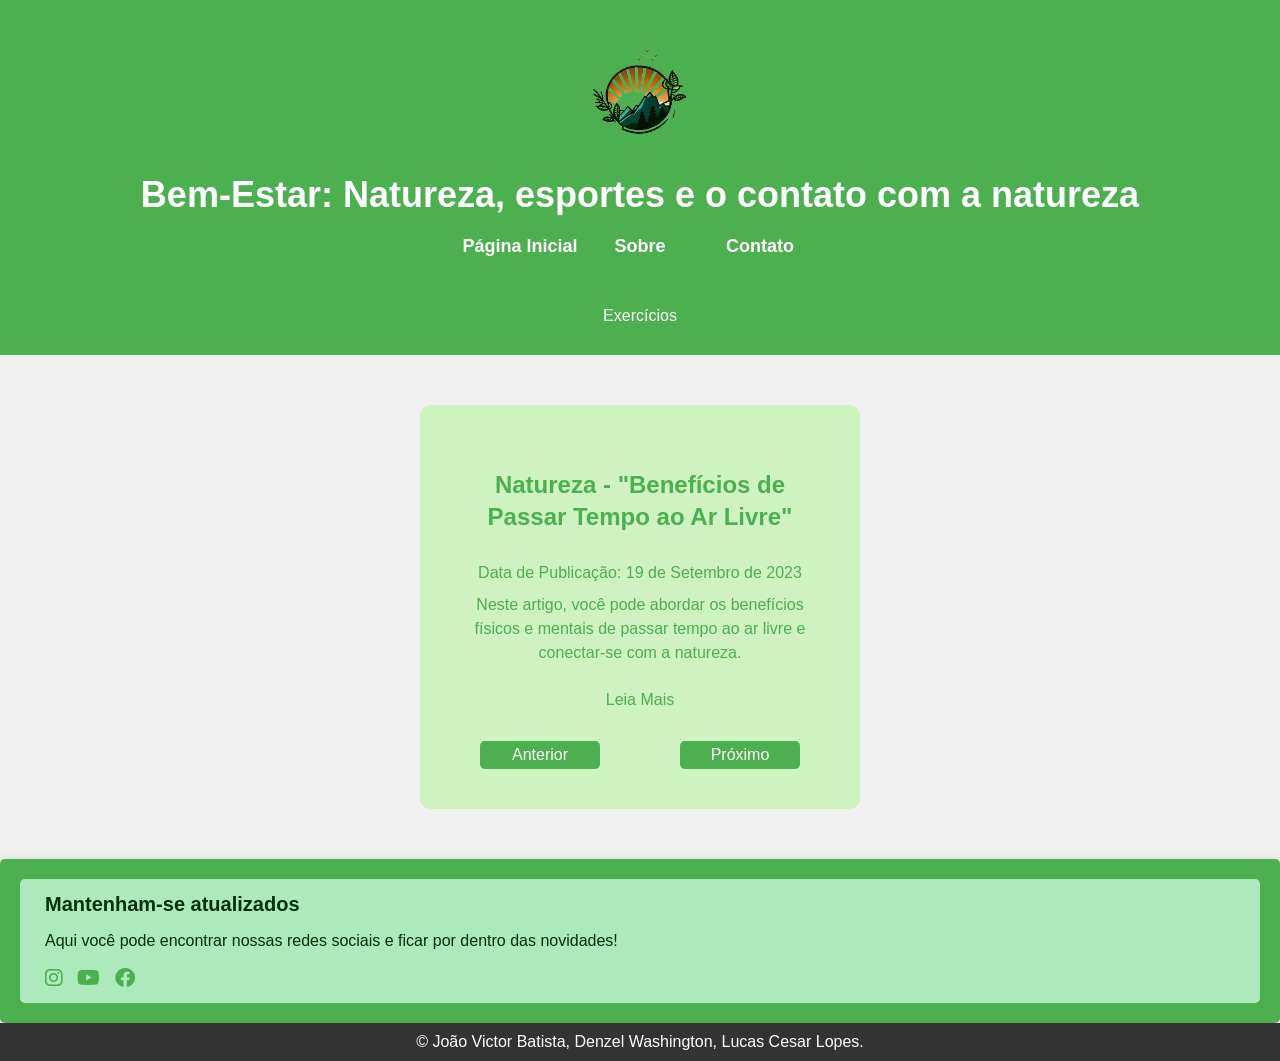
<file: index.html>
<!DOCTYPE html>
<html lang="pt-BR">
  <head>
    <meta charset="UTF-8" />
    <meta name="viewport" content="width=device-width, initial-scale=1.0" />
    <title>Página Inicial</title>
    <link rel="stylesheet" href="style.css" />
    <link
      rel="stylesheet"
      href="https://cdnjs.cloudflare.com/ajax/libs/font-awesome/6.0.0-beta3/css/all.min.css"
    />
  </head>
  <body>
    <header>
      <img class="logo" src="./img/logo1-removebg-preview.png" alt="" />
      <h1>Bem-Estar: Natureza, esportes e o contato com a natureza</h1>
      <nav>
        <ul>
          <li><a href="index.html">Página Inicial</a></li>
          <li><a href="sobre.html">Sobre</a></li>
          <li><a href="contato.html">Contato</a></li>
        </ul>
      </nav>
    </header>
    <header><div><a href="exercicios.html"><button>Exercícios</button></a></div>
      

    </header>
    <main>
      <div class="carrossel-container">
        <div class="carrossel">
          <div class="carrossel-item">
          
            <h2>Natureza - "Benefícios de Passar Tempo ao Ar Livre"</h2>
          
            <p>Data de Publicação: 19 de Setembro de 2023</p>
            <p>
              Neste artigo, você pode abordar os benefícios físicos e mentais de
              passar tempo ao ar livre e conectar-se com a natureza.
            </p>
            <a href="natureza.html">Leia Mais</a>
          </div>
          <div class="carrossel-item">
          
            <h2>
              Natureza - "Preservação Ambiental: Nosso Papel na Proteção da
              Natureza"
            </h2>
            <p>Data de Publicação: 20 de Setembro de 2023</p>
            <p>
              Este artigo pode focar na importância da preservação ambiental e
              no papel que cada um de nós desempenha na proteção da natureza.
            </p>
            <a href="natureza_2.html">Leia Mais</a>
          </div>
          <div class="carrossel-item">
            <h2>
              Saúde - "Dicas para uma Vida Saudável: Alimentação e Exercícios"
            </h2>
            <p>Data de Publicação: 21 de Setembro de 2023</p>
            <p>
              Este artigo pode se concentrar em promover um estilo de vida
              saudável, incluindo dicas de alimentação e exercícios.
            </p>
            <a href="#">Leia Mais</a>
          </div>
          
        </div>
        <div class="buttons">
          <button class="carrossel-button prev-button">Anterior</button>
          <button class="carrossel-button next-button">Próximo</button>
        </div>
      </div>
    </main>
    <aside>
      <section class="sobre-sidebar">
        <h2>Mantenham-se atualizados</h2>
        <p>
          Aqui você pode encontrar nossas redes sociais e ficar por dentro das
          novidades!
        </p>
        <div class="redes-sociais">
          <a href="#" class="social-icon"><i class="fab fa-instagram"></i></a>
          <a href="#" class="social-icon"><i class="fab fa-youtube"></i></a>
          <a href="#" class="social-icon"><i class="fab fa-facebook"></i></a>
        </div>
      </section>
    </aside>
    <footer>
      <p>
        &copy; João Victor Batista, Denzel Washington, Lucas Cesar Lopes.

      </p>
    </footer>
    <script src="script.js"></script>
  </body>
</html>
</file>
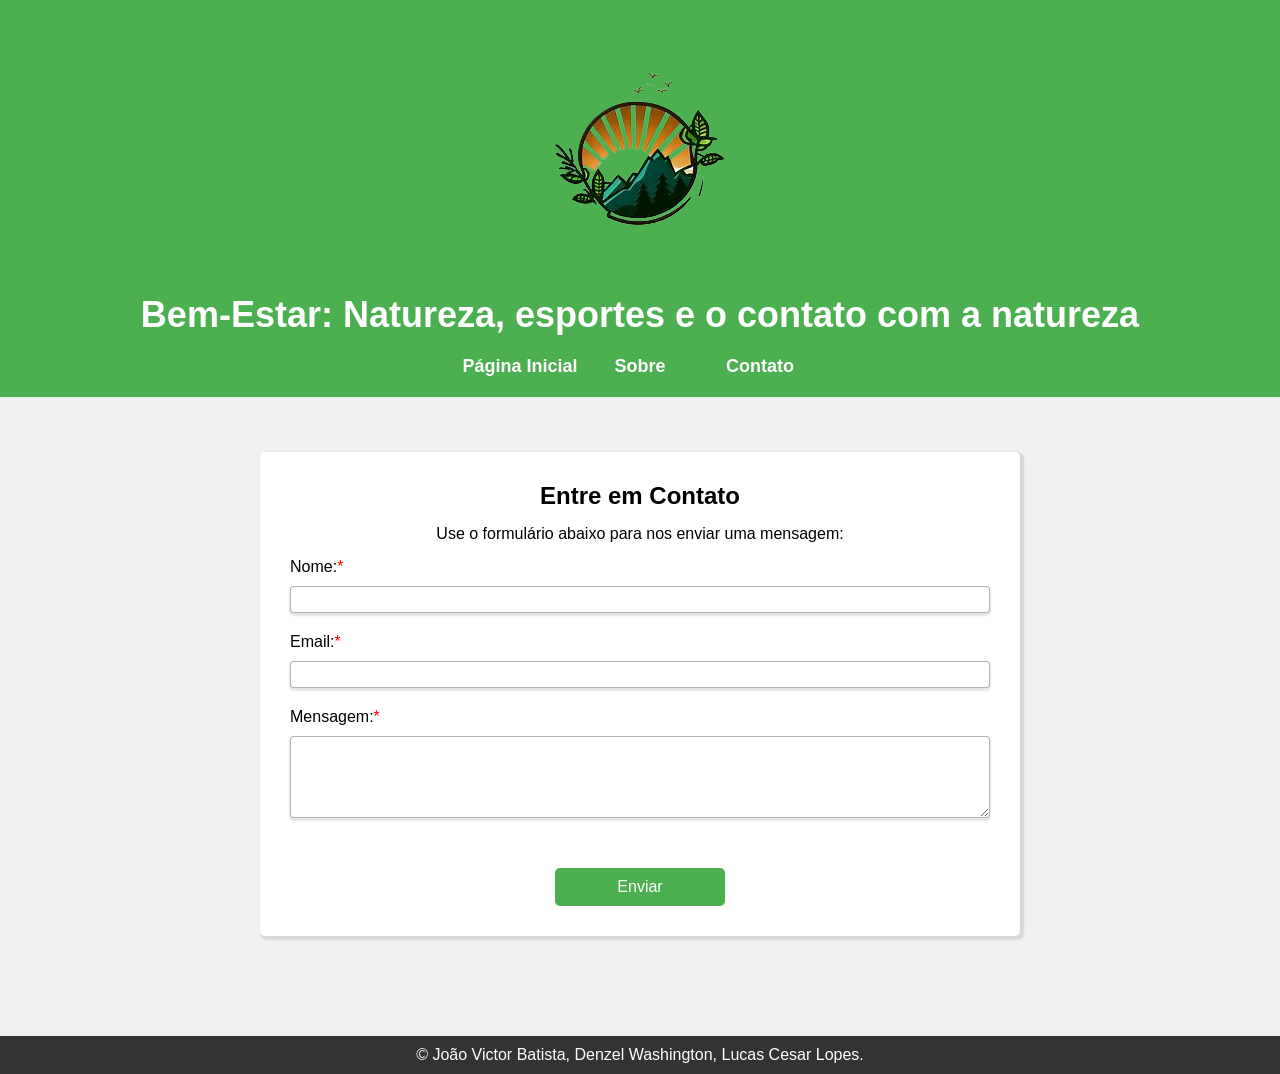
<file: contato.html>
<!DOCTYPE html>
<html lang="pt-BR">
  <head>
    <meta charset="UTF-8" />
    <meta name="viewport" content="width=device-width, initial-scale=1.0" />
    <title>Bem-Estar: Natureza, esportes e o contato com a natureza</title>
    <link rel="stylesheet" href="style.css" />
    <!-- Link para o seu arquivo CSS (style. css) -->
  </head>
  <body>
    <header>
      <img src="./img/logo1-removebg-preview.png" alt="" />
      <h1>Bem-Estar: Natureza, esportes e o contato com a natureza</h1>
      <nav>
        <ul>
          <li><a href="index.html">Página Inicial</a></li>
          <li><a href="sobre.html">Sobre</a></li>
          <li><a href="contato.html">Contato</a></li>
        </ul>
      </nav>
    </header>

    <main class="contato">
      <section>
        <h2>Entre em Contato</h2>
        <p>Use o formulário abaixo para nos enviar uma mensagem:</p>
        <form action="#" method="post">
          <div>
            <label for="nome">Nome:<span>*</span></label>
            <input type="text" id="nome" name="nome" required />
          </div>
          <div>
            <label for="email">Email:<span>*</span></label>
            <input type="email" id="email" name="email" required />
          </div>
          <div>
            <label for="mensagem">Mensagem:<span>*</span></label>
            <textarea id="mensagem" name="mensagem" rows="4" required></textarea>
          </div>
          <button type="submit">Enviar</button>
        </form>
      </section>
    </main>

    <footer>
      <p>
        &copy; João Victor Batista, Denzel Washington, Lucas Cesar Lopes.
      </p>
    </footer>
  </body>
</html>
</file>
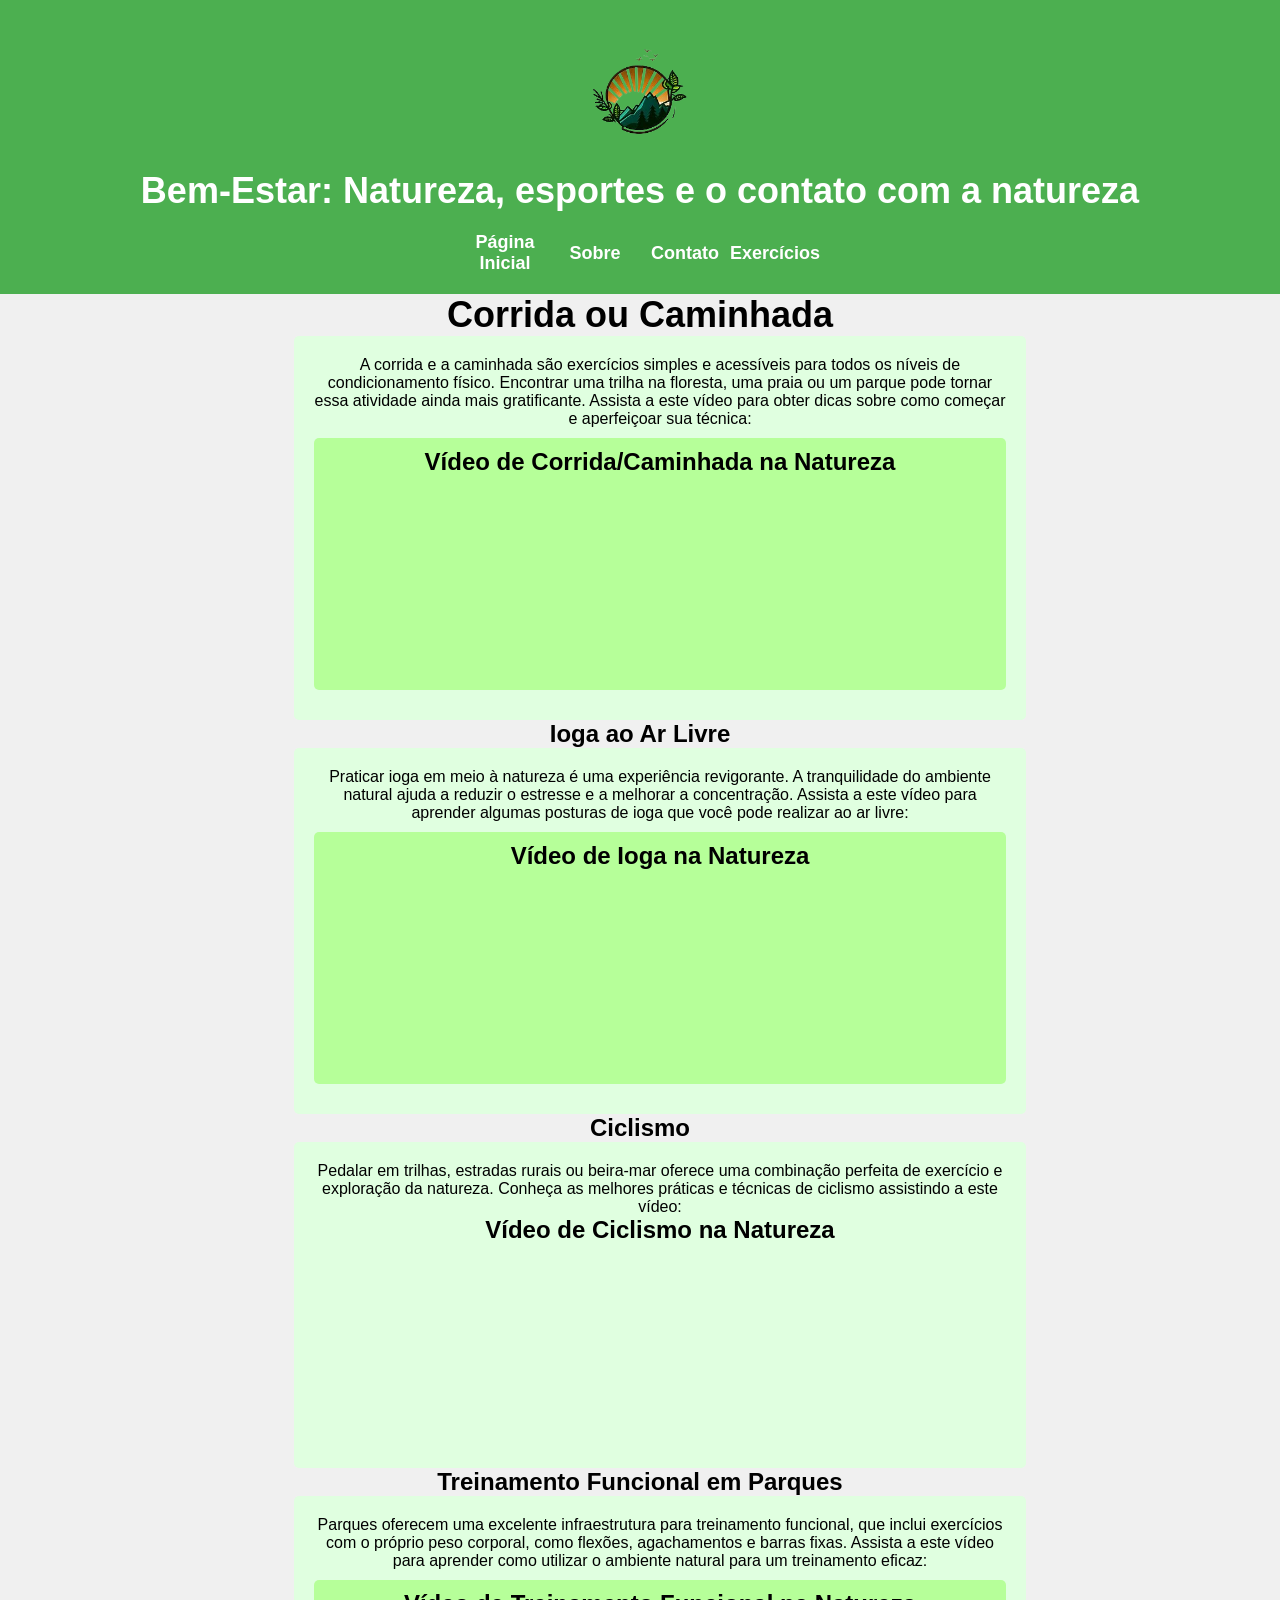
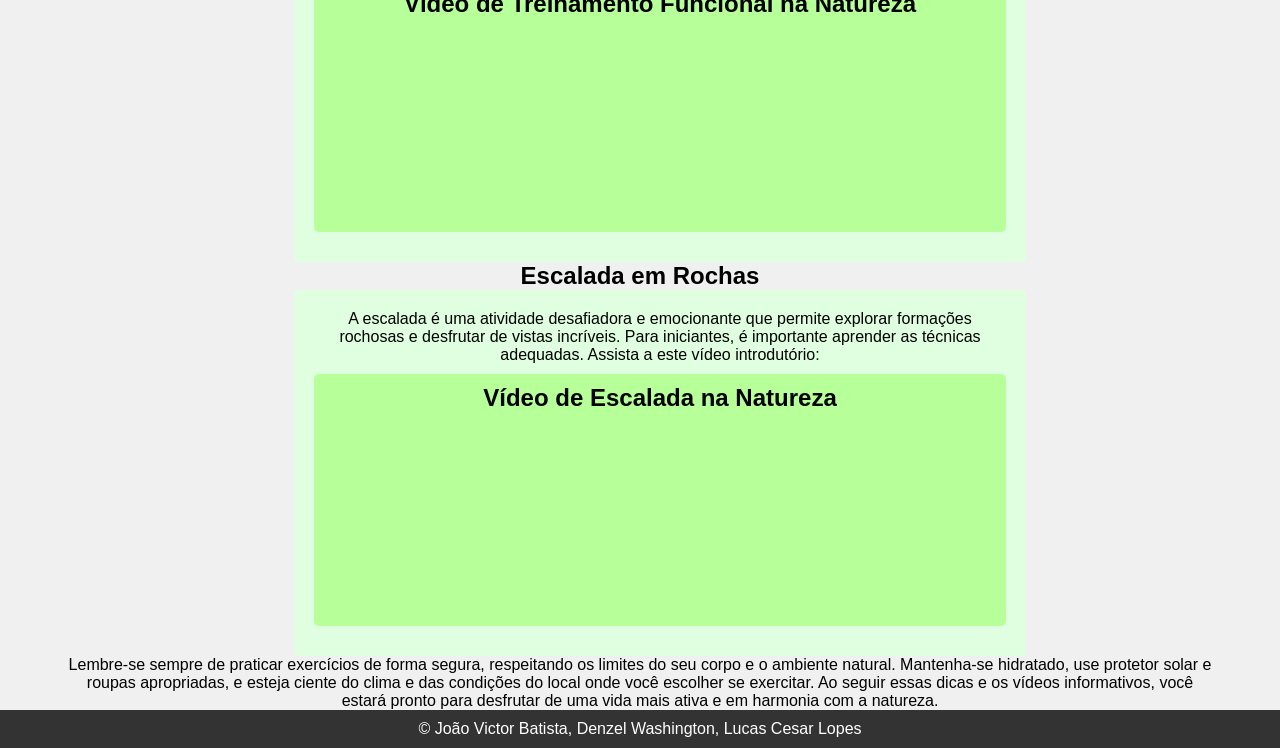
<file: exercicios.html>
<!DOCTYPE html>
<html lang="pt-BR">
<head>
    <meta charset="UTF-8">
    <meta name="viewport" content="width=device-width, initial-scale=1.0">
    <title>Página Inicial</title>
    <link rel="stylesheet" href="exercicios.css">
</head>
<body>
    <header>
        <img class="logo" src="./img/logo1-removebg-preview.png" alt="" />
        <h1>Bem-Estar: Natureza, esportes e o contato com a natureza</h1>
        <nav>
            <ul>
                <li><a href="index.html">Página Inicial</a></li>
                <li><a href="sobre.html">Sobre</a></li>
                <li><a href="contato.html">Contato</a></li>
                <li><a href="exercicios.html">Exercícios</a></li>
            </ul>
        </nav>
    </header>
    <div class="container">
        <div class="style">
            <h1>Corrida ou Caminhada</h1>
            <div class="divider">
                <p>A corrida e a caminhada são exercícios simples e acessíveis para todos os níveis de condicionamento físico. Encontrar uma trilha na floresta, uma praia ou um parque pode tornar essa atividade ainda mais gratificante. Assista a este vídeo para obter dicas sobre como começar e aperfeiçoar sua técnica:</p>
                <div class="green-box">
                    <h2>Vídeo de Corrida/Caminhada na Natureza</h2>
                    <p><iframe width="290" height="200" src="https://www.youtube.com/embed/K_K_EHDaSew?si=FMWecRxxQDwoM5Jp"
                            title="YouTube video player" frameborder="0"
                            allow="accelerometer; autoplay; clipboard-write; encrypted-media; gyroscope; picture-in-picture; web-share"
                            allowfullscreen></iframe></p>
                </div>
            </div>
    
            <h2>Ioga ao Ar Livre</h2>
            <div class="divider">
                <p>Praticar ioga em meio à natureza é uma experiência revigorante. A tranquilidade do ambiente natural ajuda a reduzir o estresse e a melhorar a concentração. Assista a este vídeo para aprender algumas posturas de ioga que você pode realizar ao ar livre:</p>
                <div class="green-box">
                    <h2>Vídeo de Ioga na Natureza</h2>
                    <p><iframe width="290" height="200" src="https://www.youtube.com/embed/6pIgCYyZhHo?si=vk1HP9mv6V2SBDIh"
                            title="YouTube video player" frameborder="0"
                            allow="accelerometer; autoplay; clipboard-write; encrypted-media; gyroscope; picture-in-picture; web-share"
                            allowfullscreen></iframe></p>
                </div>
            </div>
    
            <h2>Ciclismo</h2>
            <div class="divider">
                <p>Pedalar em trilhas, estradas rurais ou beira-mar oferece uma combinação perfeita de exercício e exploração da natureza. Conheça as melhores práticas e técnicas de ciclismo assistindo a este vídeo:</p>
                <div class "green-box">
                    <h2>Vídeo de Ciclismo na Natureza</h2>
                    <p><iframe width="290" height="200" src="https://www.youtube.com/embed/ku26BaaxGto?si=gMTqC6upcRp2ehKZ"
                            title="YouTube video player" frameborder="0"
                            allow="accelerometer; autoplay; clipboard-write; encrypted-media; gyroscope; picture-in-picture; web-share"
                            allowfullscreen></iframe></p>
                </div>
            </div>
    
            <h2>Treinamento Funcional em Parques</h2>
            <div class="divider">
                <p>Parques oferecem uma excelente infraestrutura para treinamento funcional, que inclui exercícios com o próprio peso corporal, como flexões, agachamentos e barras fixas. Assista a este vídeo para aprender como utilizar o ambiente natural para um treinamento eficaz:</p>
                <div class="green-box">
                    <h2>Vídeo de Treinamento Funcional na Natureza</h2>
                    <p><iframe width="290" height="200" src="https://www.youtube.com/embed/1FXFRHlH3bU?si=zojTKZ1rxRiPXd-z"
                            title="YouTube video player" frameborder="0"
                            allow="accelerometer; autoplay; clipboard-write; encrypted-media; gyroscope; picture-in-picture; web-share"
                            allowfullscreen></iframe></p>
             
                        </div>
            </div>
    
            <h2>Escalada em Rochas</h2>
            <div class="divider">
                <p>A escalada é uma atividade desafiadora e emocionante que permite explorar formações rochosas e desfrutar de vistas incríveis. Para iniciantes, é importante aprender as técnicas adequadas. Assista a este vídeo introdutório:</p>
                <div class="green-box">
                    <h2>Vídeo de Escalada na Natureza</h2>
                    <p><iframe width="290" height="200" src="https://www.youtube.com/embed/SMq4SbbjhrM?si=uDU2me-HttjN7V76"
                            title="YouTube video player" frameborder="0"
                            allow="accelerometer; autoplay; clipboard-write; encrypted-media; gyroscope; picture-in-picture; web-share"
                            allowfullscreen></iframe></p>
                </div>
            </div>
        </div>
       
        <p>Lembre-se sempre de praticar exercícios de forma segura, respeitando os limites do seu corpo e o ambiente natural. Mantenha-se hidratado, use protetor solar e roupas apropriadas, e esteja ciente do clima e das condições do local onde você escolher se exercitar. Ao seguir essas dicas e os vídeos informativos, você estará pronto para desfrutar de uma vida mais ativa e em harmonia com a natureza.</p>
    </div>
    <footer>
        <p>&copy; João Victor Batista, Denzel Washington, Lucas Cesar Lopes</p>
    </footer>
</body>
</html>
</file>
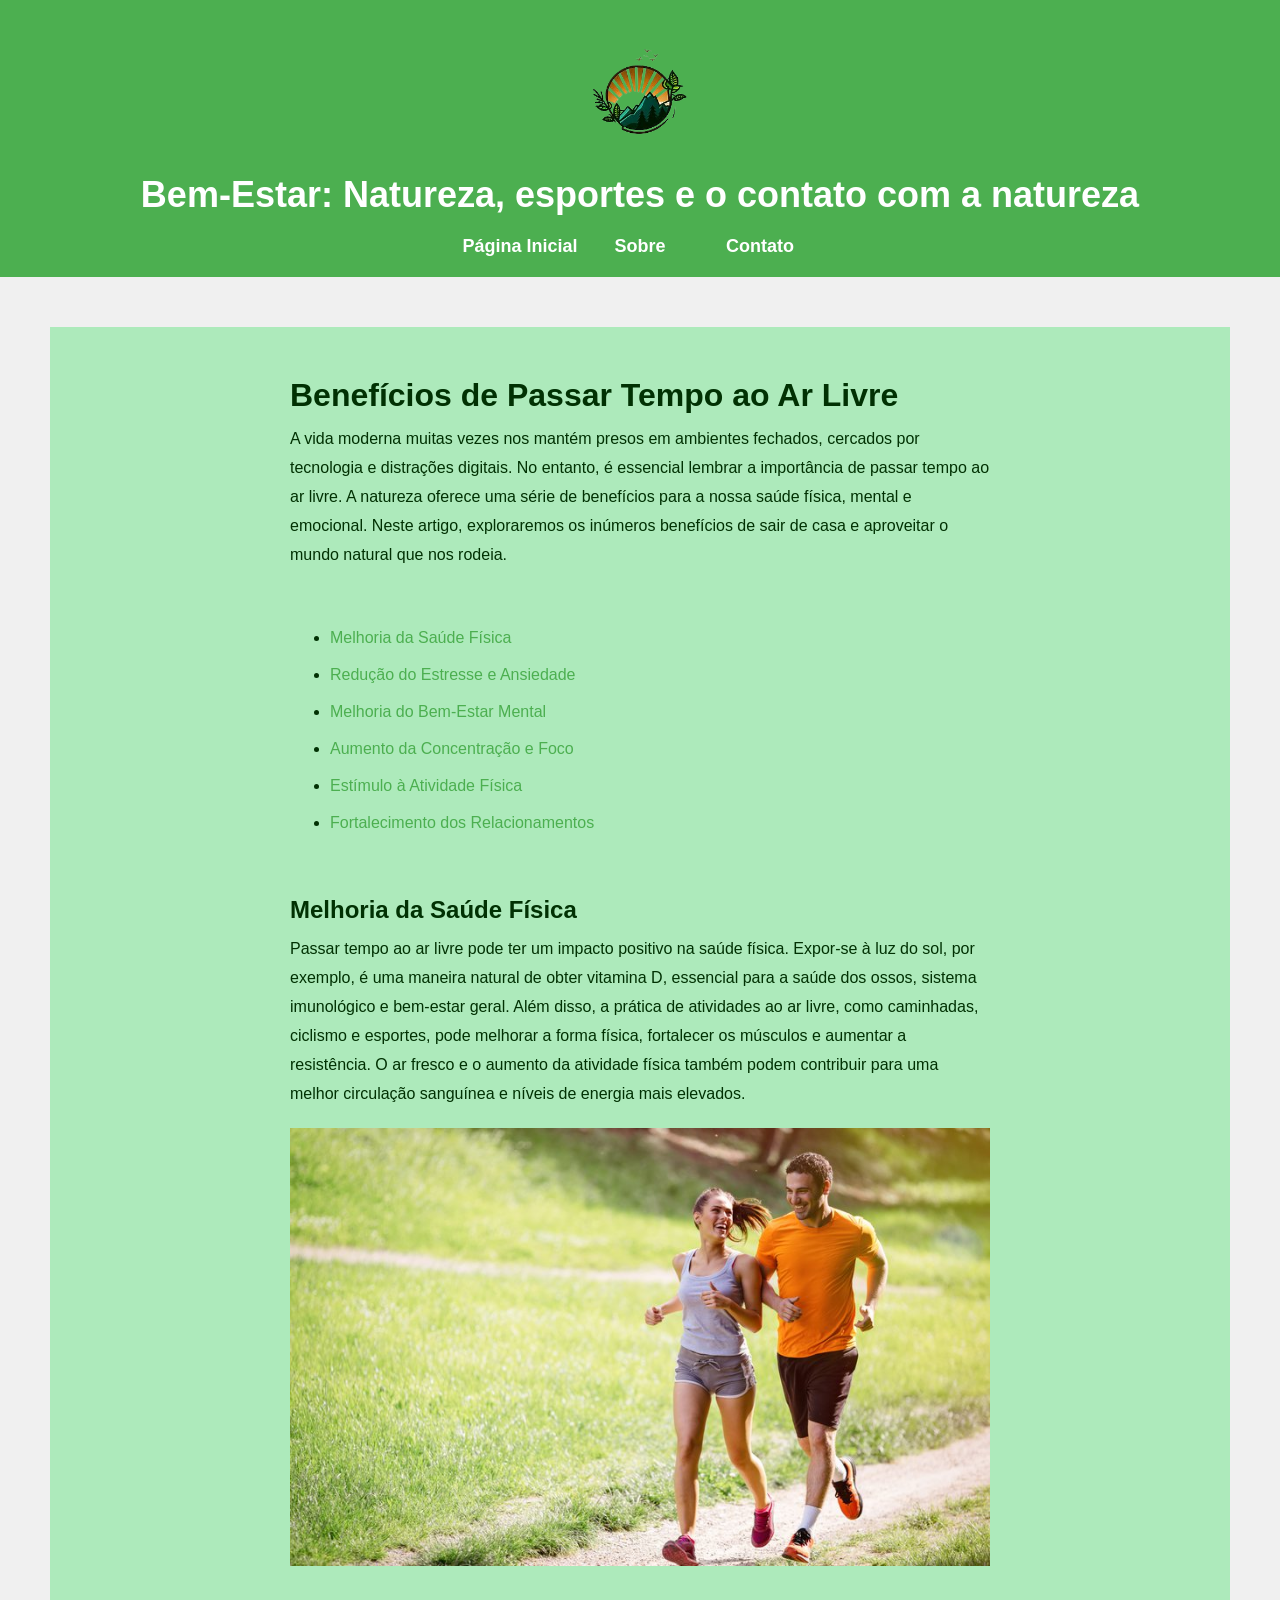
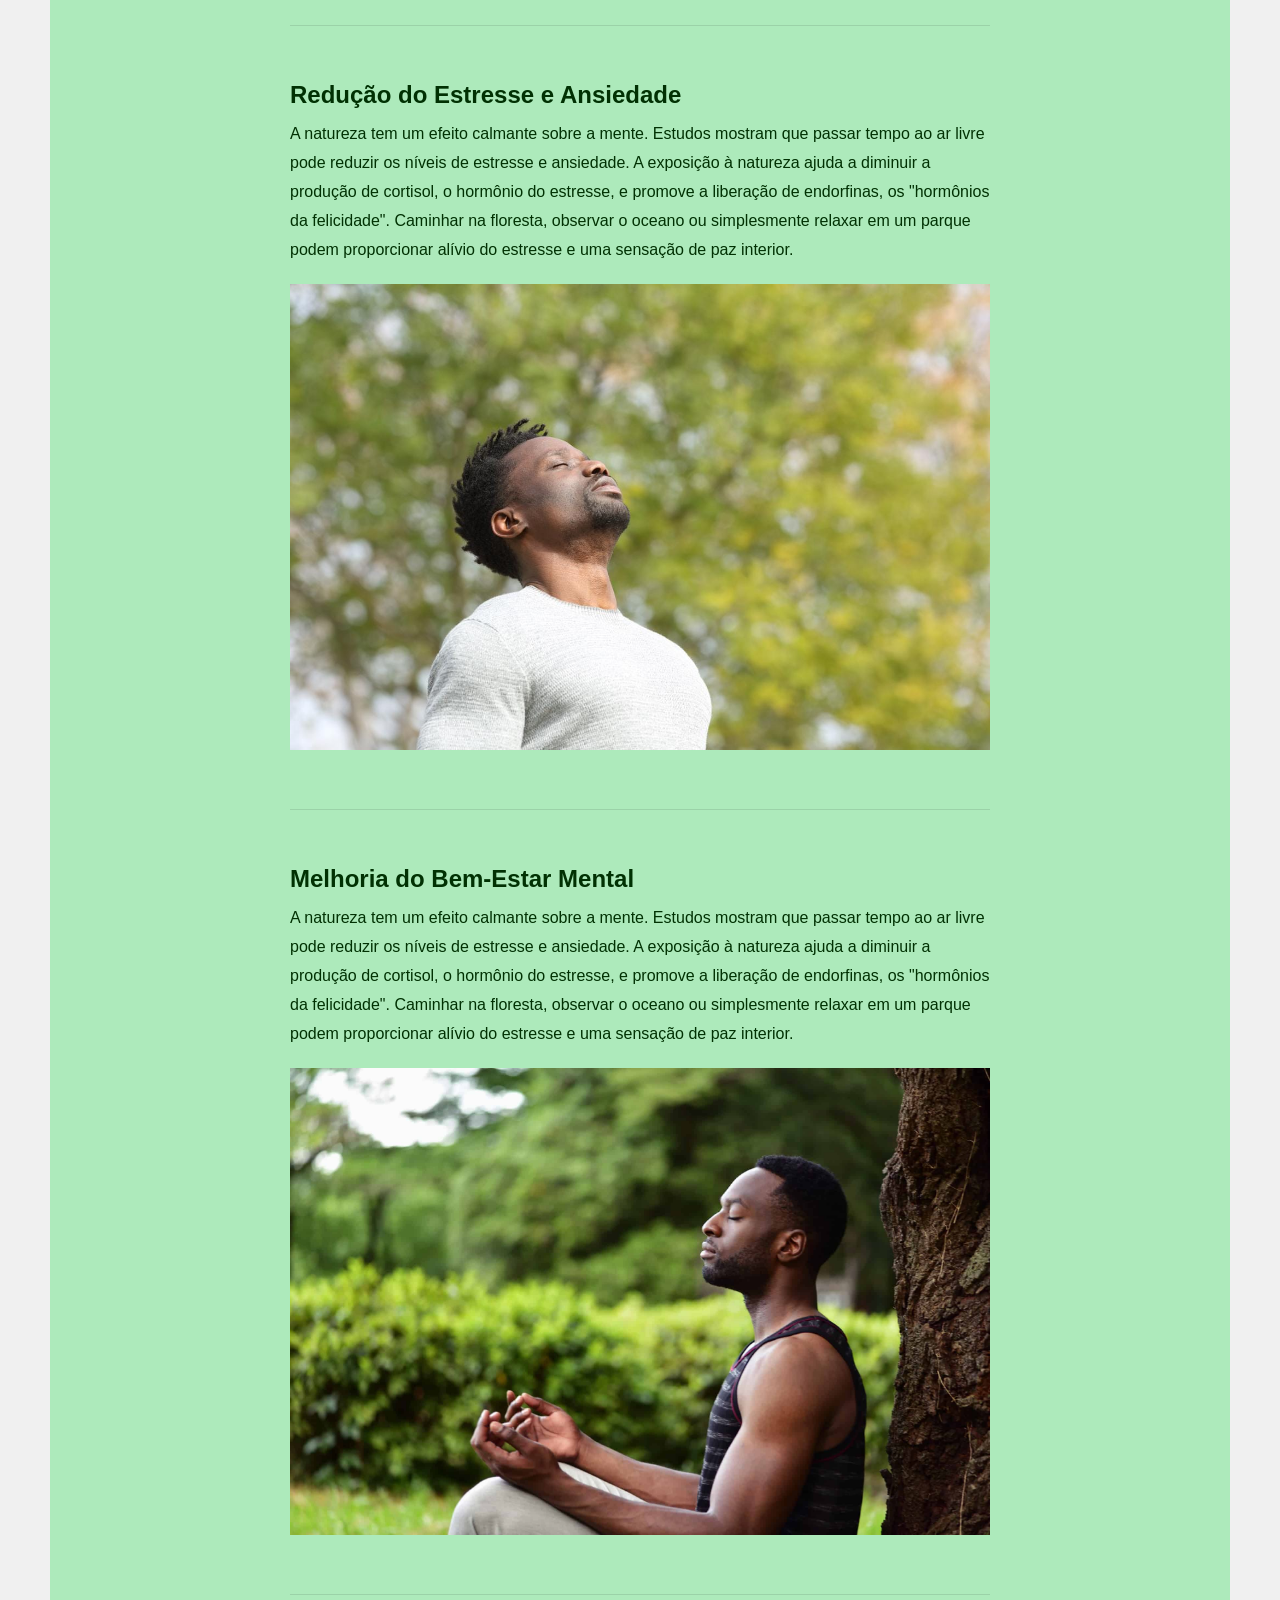
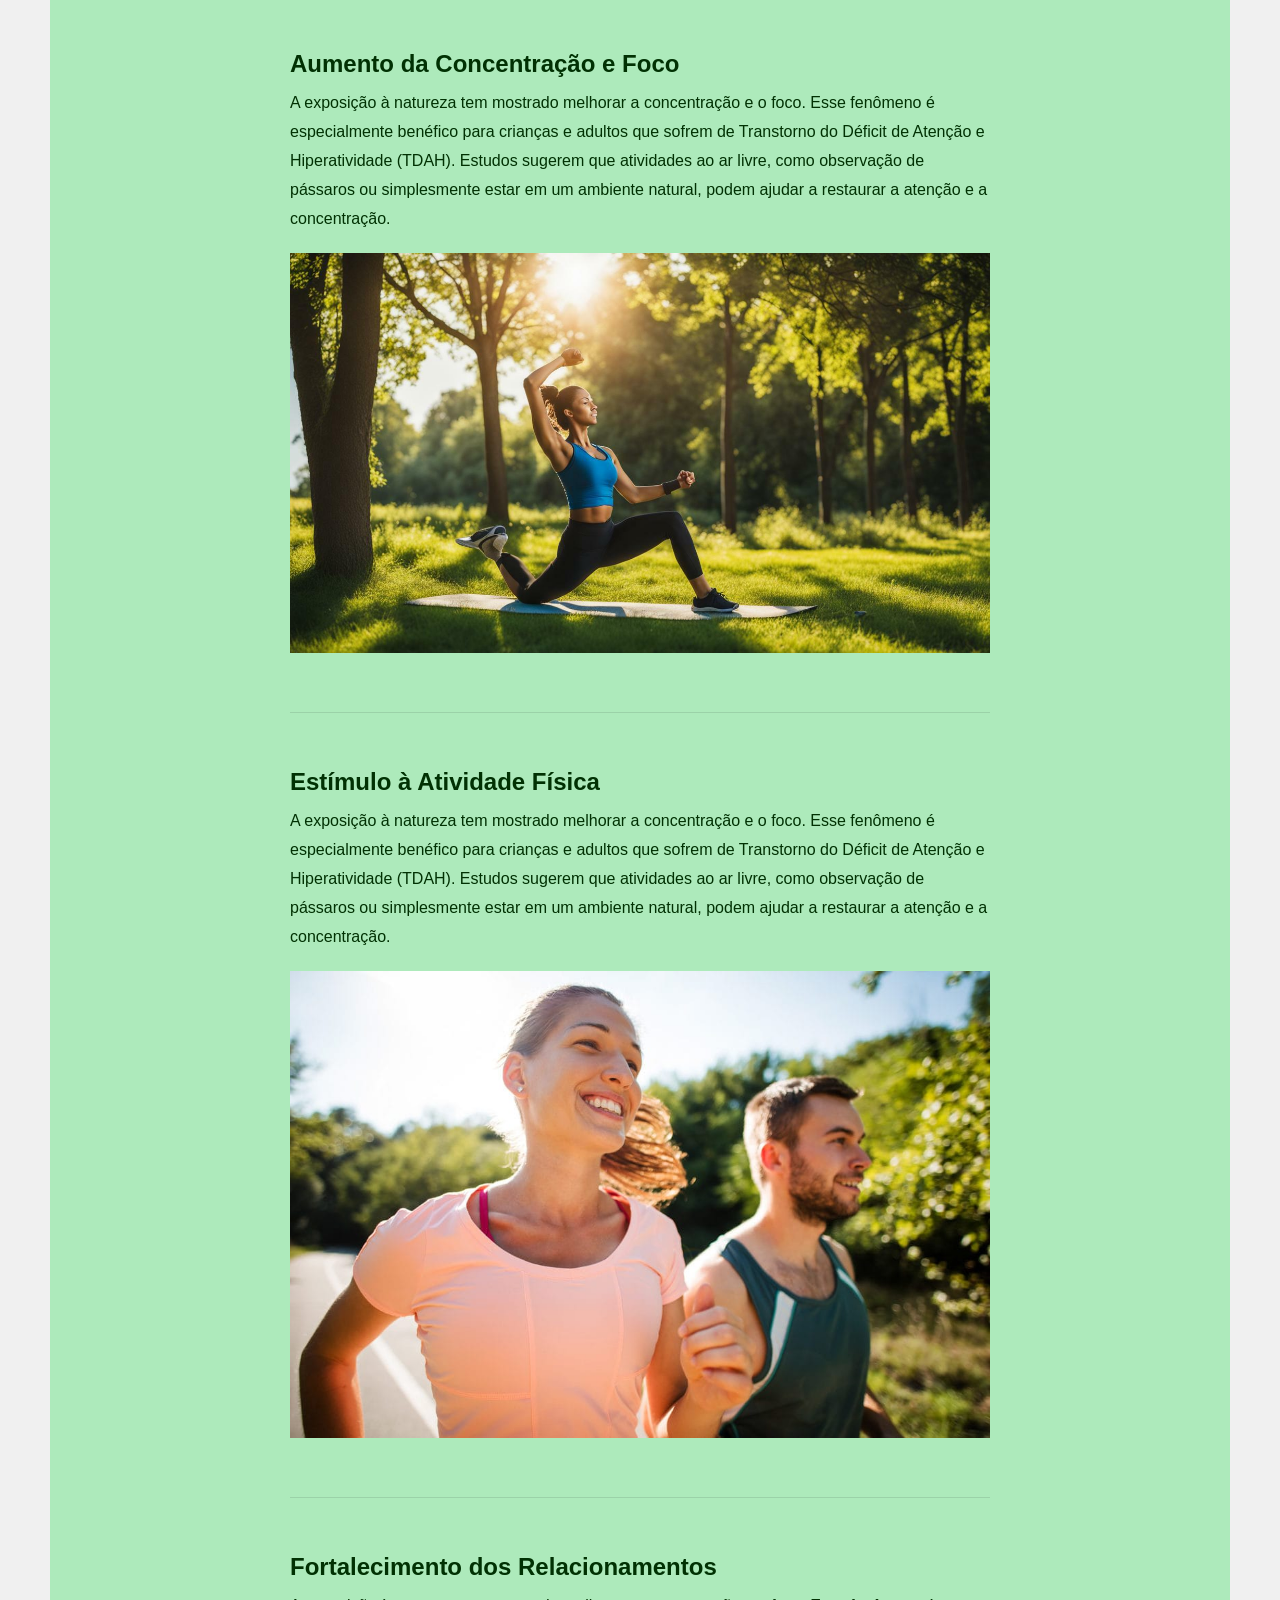
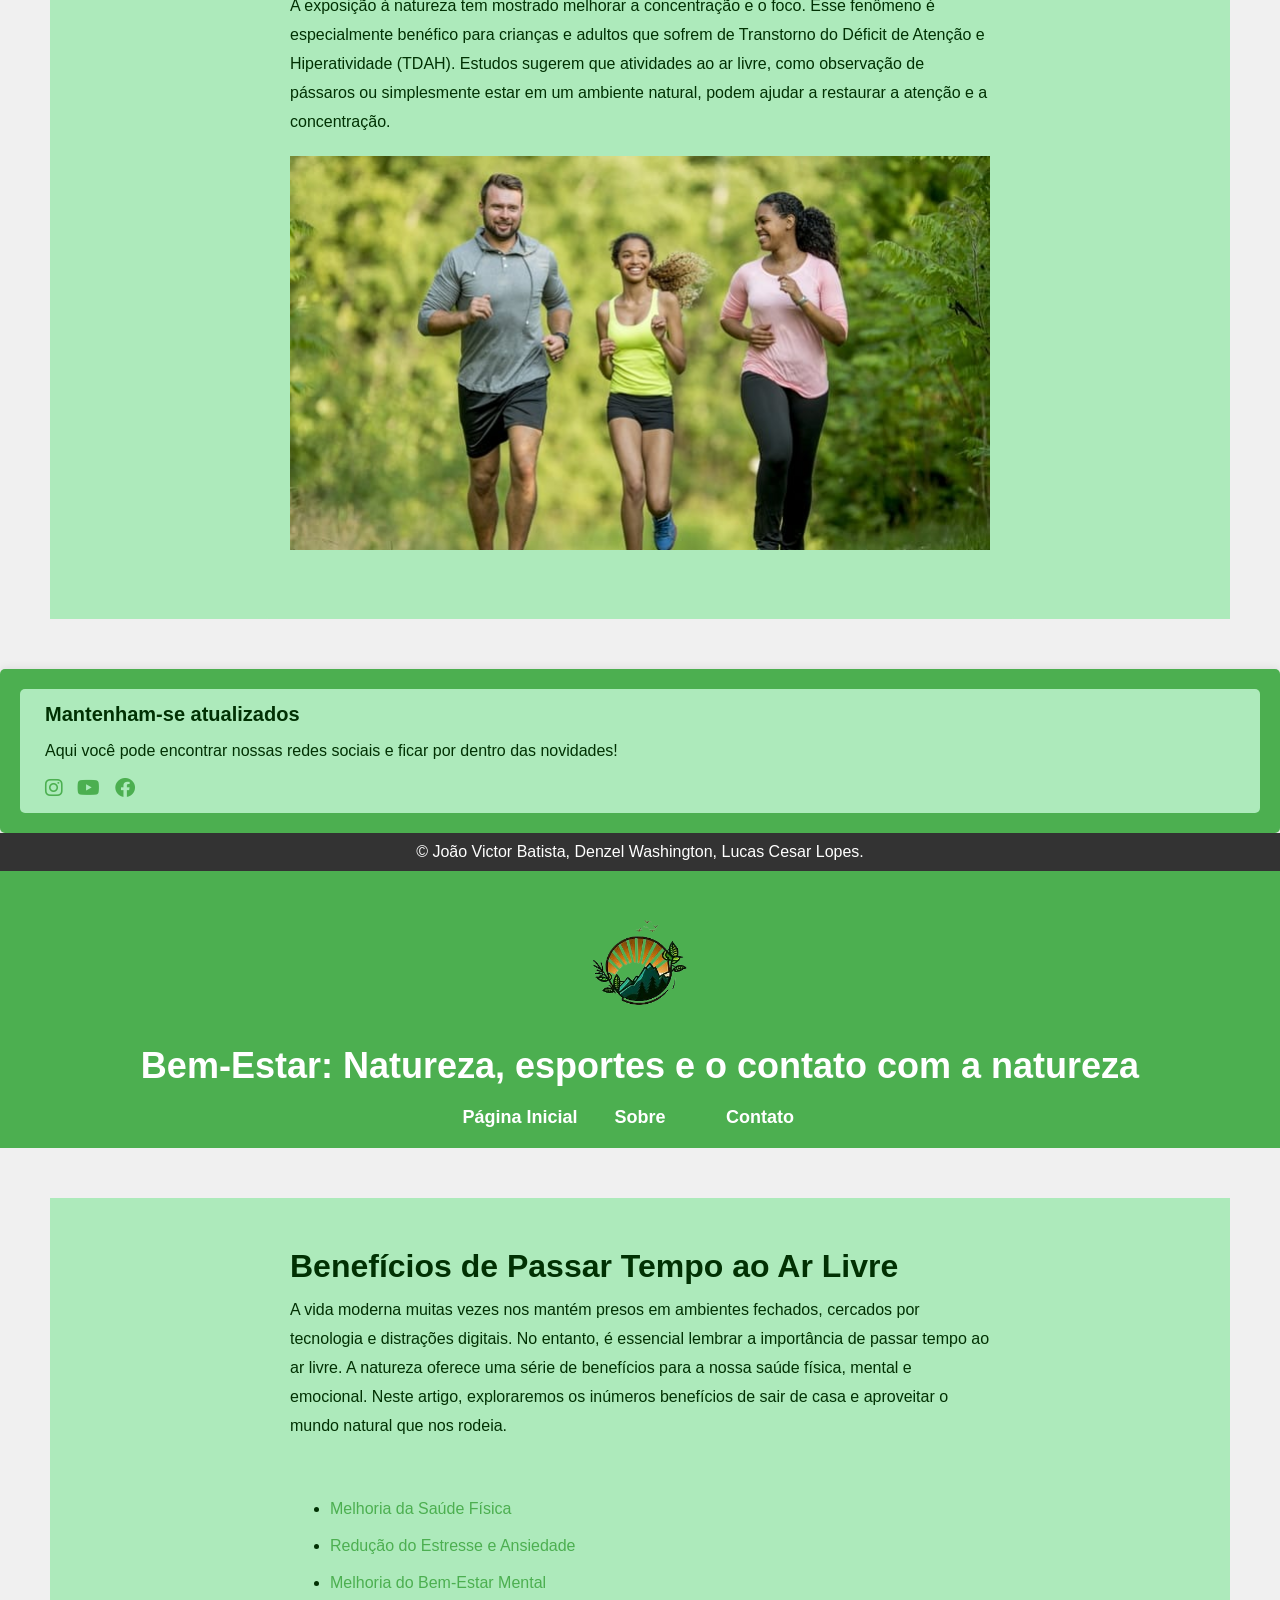
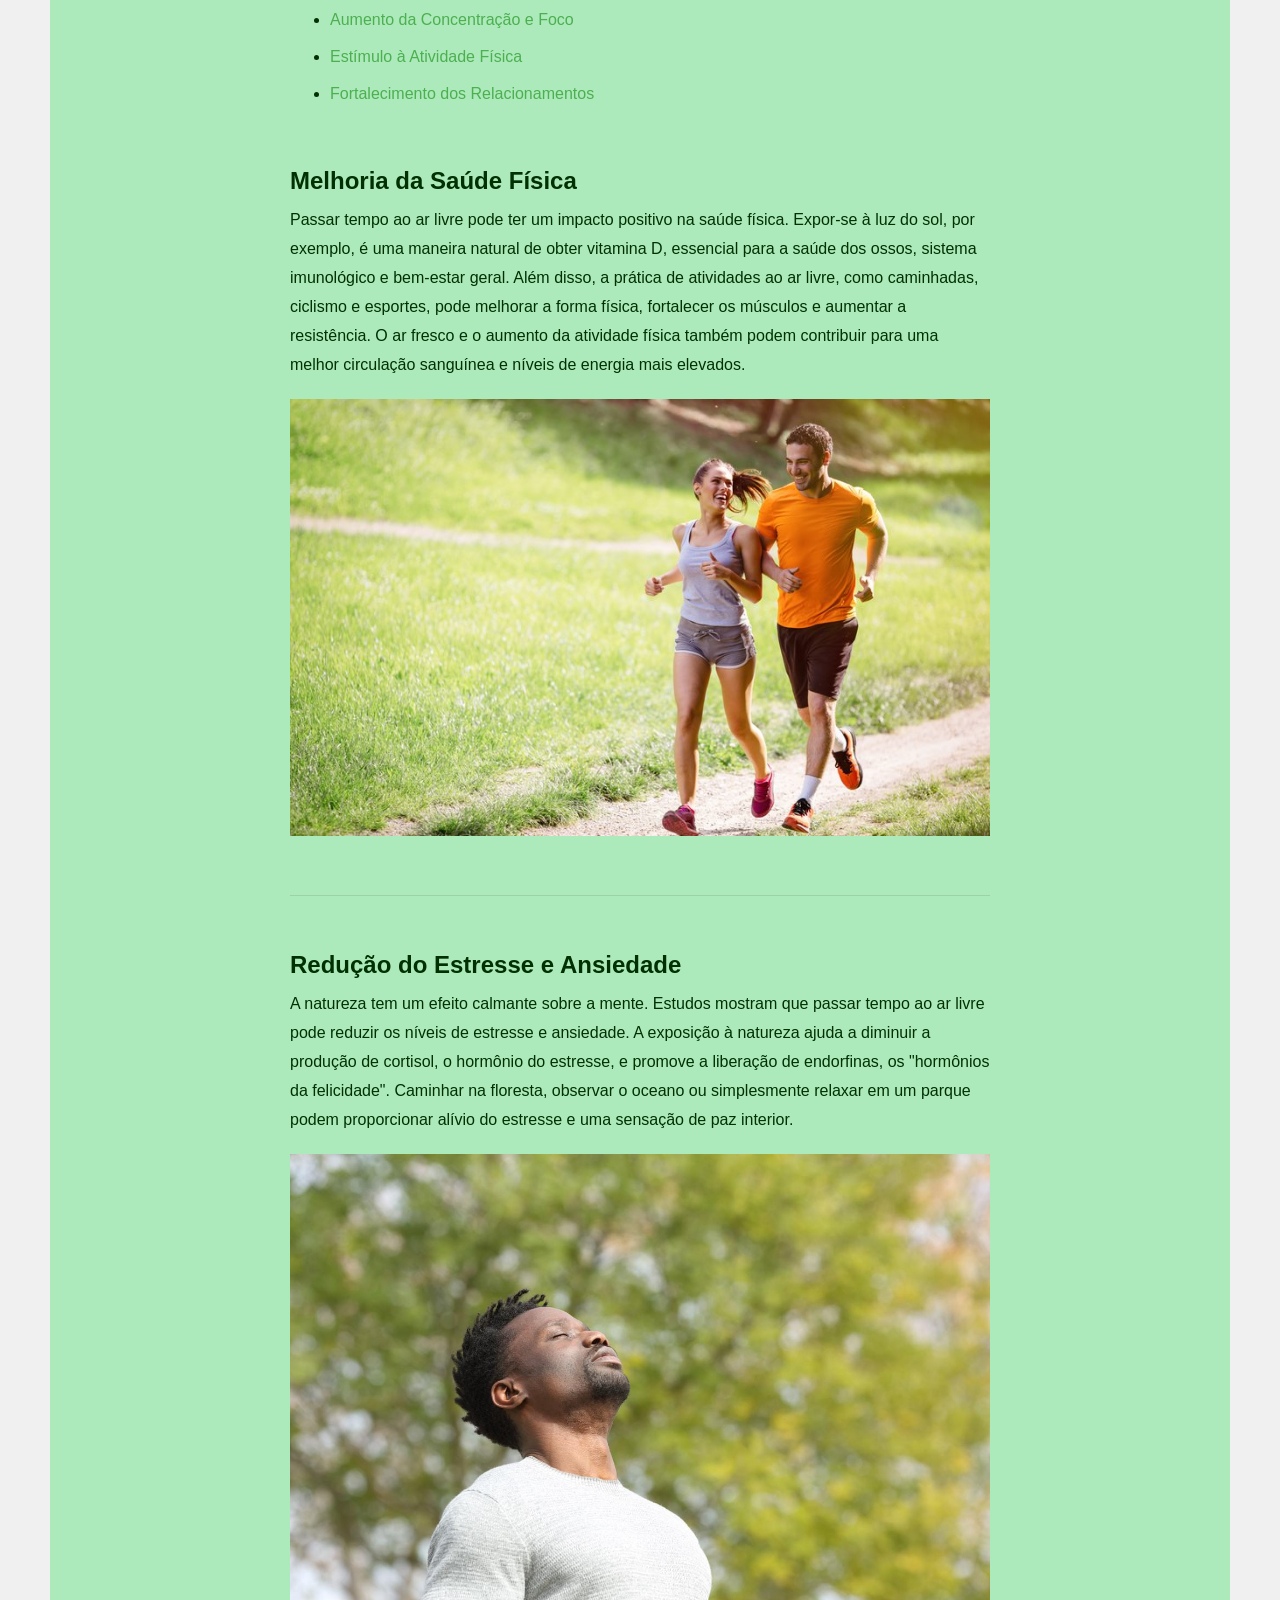
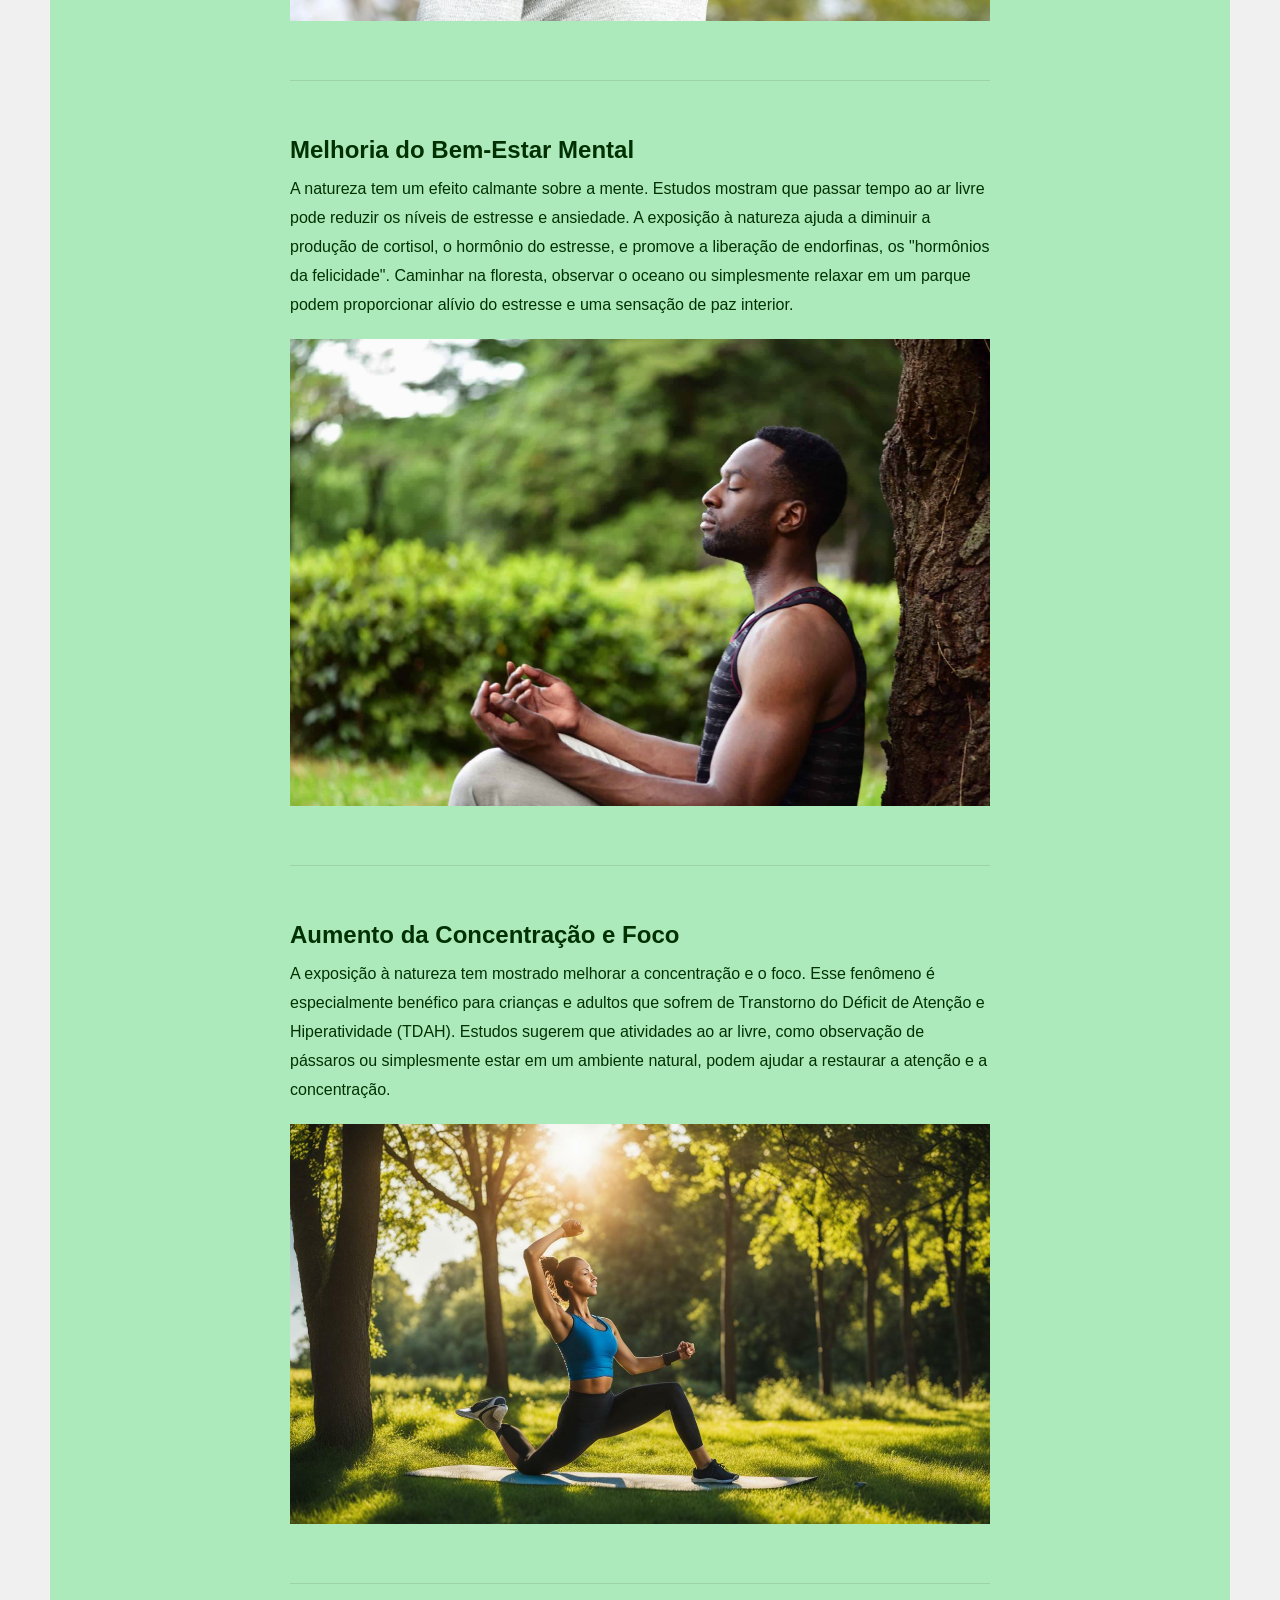
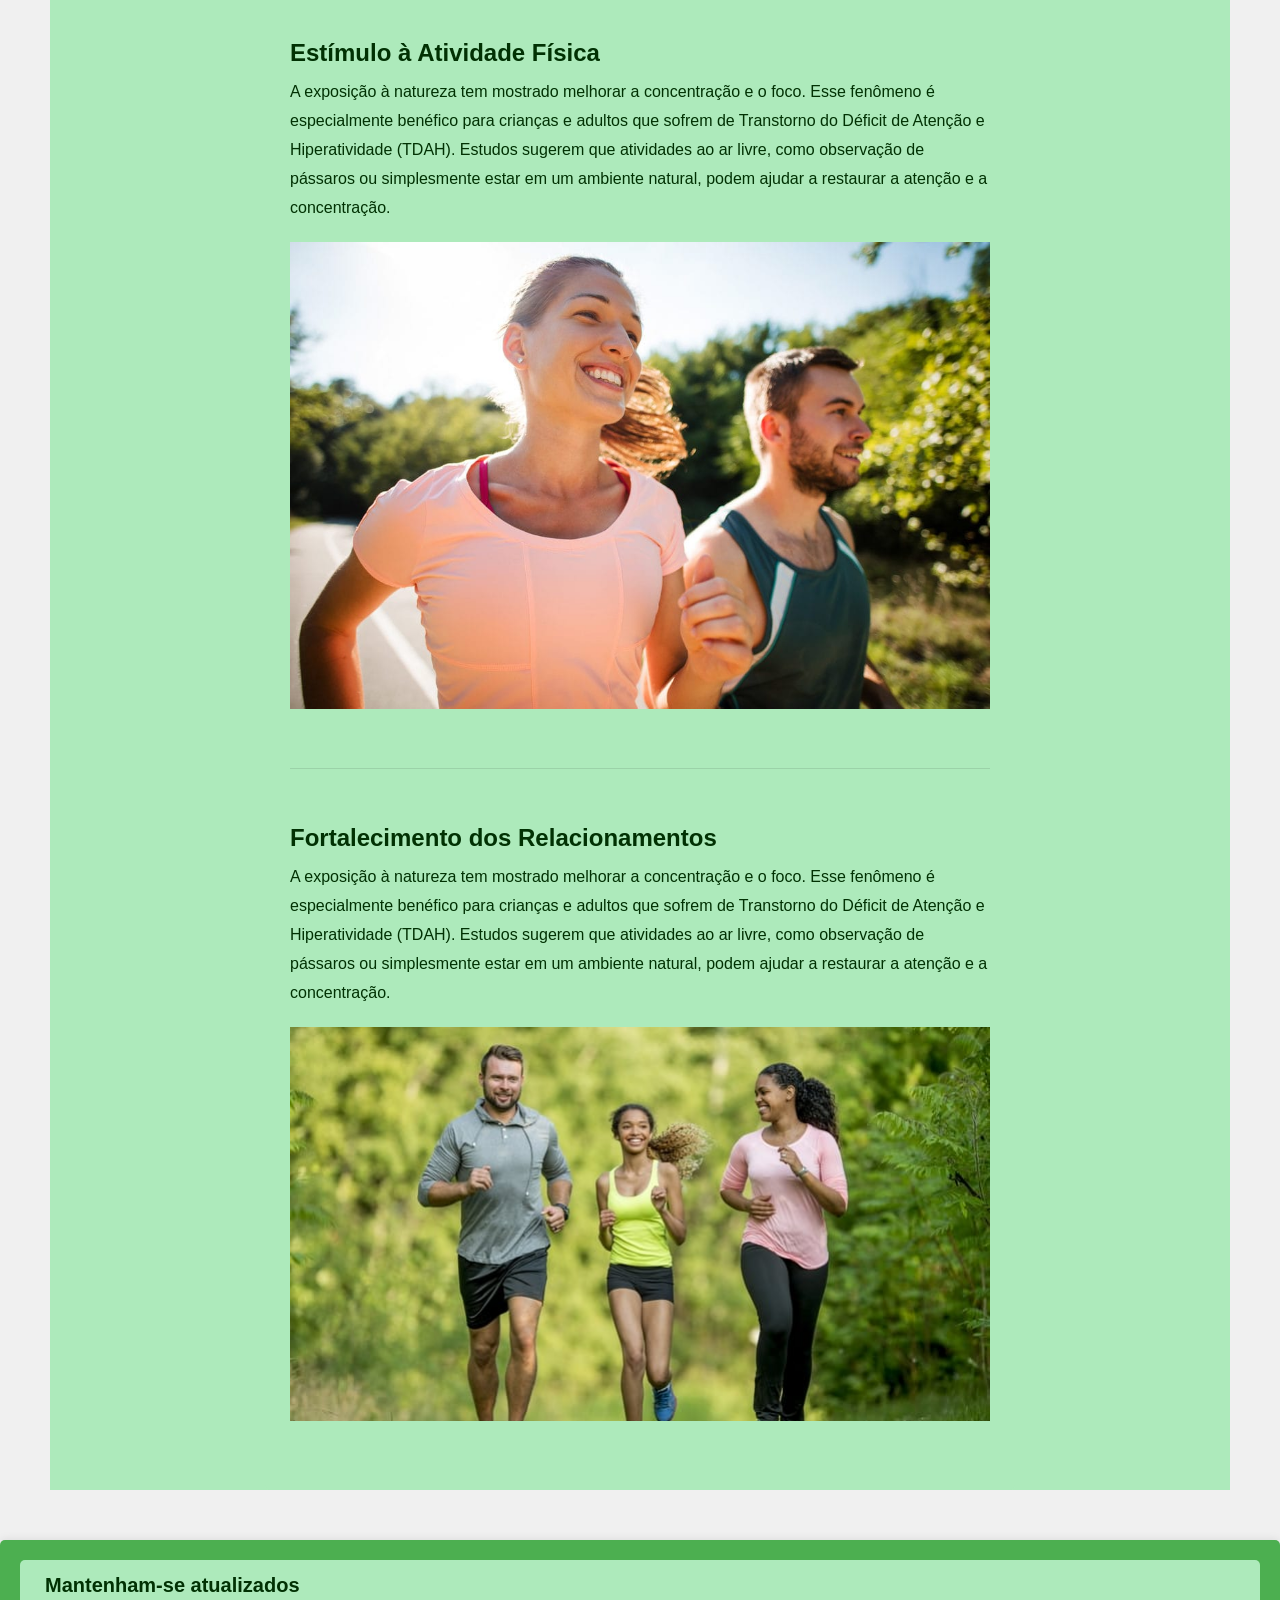
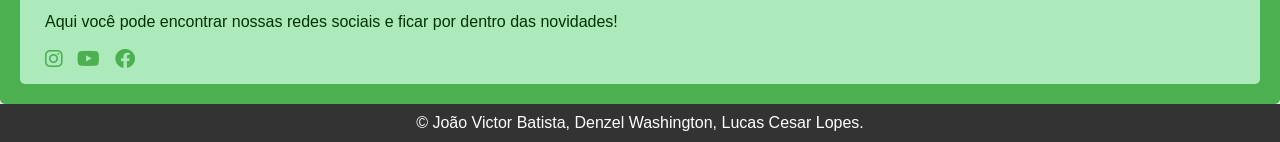
<file: natureza.html>
<!DOCTYPE html>
<html lang="en">

<head>
  <meta charset="UTF-8">
  <meta name="viewport" content="width=device-width, initial-scale=1.0">
  <title>Benefícios de Passar Tempo ao Ar Livre</title>
  <link rel="stylesheet" href="style.css" />
  <link rel="stylesheet" href="https://cdnjs.cloudflare.com/ajax/libs/font-awesome/6.0.0-beta3/css/all.min.css" />
  
</head>

<body>
  <header>
    <img class="logo" src="./img/logo1-removebg-preview.png" alt="" />
    <h1>Bem-Estar: Natureza, esportes e o contato com a natureza</h1>
    <nav>
      <ul>
        <li><a href="index.html">Página Inicial</a></li>
        <li><a href="sobre.html">Sobre</a></li>
        <li><a href="contato.html">Contato</a></li>
      </ul>
    </nav>
  </header>
  <main class="natureza">
    <div class="beneficios_ar_livre-bg">
      <h1> Benefícios de Passar Tempo ao Ar Livre</h1>
      <p>
        A vida moderna muitas vezes nos mantém presos em ambientes fechados, cercados por tecnologia e distrações
        digitais. No entanto, é essencial lembrar a importância de passar tempo ao ar livre. A natureza oferece uma
        série de benefícios para a nossa saúde física, mental e emocional.
        Neste artigo, exploraremos os inúmeros benefícios de sair de casa e aproveitar o mundo natural que nos rodeia.
      </p>
      <ul>
        <li>
          <a href="#melhoria_da_saude_fisica" class="link">
            Melhoria da Saúde Física
          </a>
        </li>
        <li>
          <a href="#reducao_estresse" class="link">
            Redução do Estresse e Ansiedade
          </a>
        </li>
        <li>
          <a href="#melhoria_bem_estar" class="link">
            Melhoria do Bem-Estar Mental
          </a>
        </li>
        <li>
          <a href="#aumento_da_concentracao" class="link">
            Aumento da Concentração e Foco
          </a>
        </li>
        <li>
          <a href="#estimulo__a_atividade" class="link">
            Estímulo à Atividade Física
          </a>
        </li>
        <li>
          <a href="#fortaleza_dos_relacionamentos" class="link">
            Fortalecimento dos Relacionamentos
          </a>
        </li>
      </ul>
      <section id="melhoria_da_saude_fisica" class="scroll-link">
        <h2>Melhoria da Saúde Física</h2>
        <p>
          Passar tempo ao ar livre pode ter um impacto positivo na saúde física. Expor-se à luz do sol, por exemplo, é
          uma maneira natural de obter vitamina D, essencial para a saúde dos ossos, sistema imunológico e bem-estar
          geral. Além disso, a prática de atividades ao ar livre, como caminhadas, ciclismo e esportes, pode melhorar a
          forma física, fortalecer os músculos e aumentar a resistência. O ar fresco e o aumento da atividade física
          também podem contribuir para uma melhor circulação sanguínea e níveis de energia mais elevados.
        </p>
        <div>
          <img src="./img/saude_fisica.jpeg" alt="Melhoria da Saúde Física">
        </div>
      </section>
      <section id="reducao_estresse" class="scroll-link">
        <h2>Redução do Estresse e Ansiedade</h2>
        <p>
          A natureza tem um efeito calmante sobre a mente. Estudos mostram que passar tempo ao ar livre pode reduzir os
          níveis de estresse e ansiedade. A exposição à natureza ajuda a diminuir a produção de cortisol, o hormônio do
          estresse, e promove a liberação de endorfinas, os "hormônios da felicidade". Caminhar na floresta, observar o
          oceano ou simplesmente relaxar em um parque podem proporcionar alívio do estresse e uma sensação de paz
          interior.
        </p>
        <div>
          <img src="./img/reducao_estresse.jpeg" alt="Redução do Estresse e Ansiedade">
        </div>
      </section>
      <section id="melhoria_bem_estar" class="scroll-link">
        <h2>Melhoria do Bem-Estar Mental</h2>
        <p>
          A natureza tem um efeito calmante sobre a mente. Estudos mostram que passar tempo ao ar livre pode reduzir os
          níveis de estresse e ansiedade. A exposição à natureza ajuda a diminuir a produção de cortisol, o hormônio do
          estresse, e promove a liberação de endorfinas, os "hormônios da felicidade". Caminhar na floresta, observar o
          oceano ou simplesmente relaxar em um parque podem proporcionar alívio do estresse e uma sensação de paz
          interior.
        </p>
        <div>
          <img src="./img/bem_estar.jpeg" alt="Melhoria do Bem-Estar Mental">
        </div>
      </section>
      <section id="aumento_da_concentracao" class="scroll-link">
        <h2>Aumento da Concentração e Foco</h2>
        <p>
          A exposição à natureza tem mostrado melhorar a concentração e o foco. Esse fenômeno é especialmente benéfico
          para crianças e adultos que sofrem de Transtorno do Déficit de Atenção e Hiperatividade (TDAH). Estudos
          sugerem que atividades ao ar livre, como observação de pássaros ou simplesmente estar em um ambiente natural,
          podem ajudar a restaurar a atenção e a concentração.
        </p>
        <div>
          <img src="./img/concentracao_foco.jpeg" alt="Aumento da Concentração e Foco">
        </div>
      </section>
      <section id="estimulo__a_atividade" class="scroll-link">
        <h2>Estímulo à Atividade Física</h2>
        <p>
          A exposição à natureza tem mostrado melhorar a concentração e o foco. Esse fenômeno é especialmente benéfico
          para crianças e adultos que sofrem de Transtorno do Déficit de Atenção e Hiperatividade (TDAH). Estudos
          sugerem que atividades ao ar livre, como observação de pássaros ou simplesmente estar em um ambiente natural,
          podem ajudar a restaurar a atenção e a concentração.
        </p>
        <div>
          <img src="./img/estimulo_atividade.jpeg" alt="Estímulo à Atividade Física">
        </div>
      </section>
      <section id="fortaleza_dos_relacionamentos">
        <h2>Fortalecimento dos Relacionamentos</h2>
        <p>
          A exposição à natureza tem mostrado melhorar a concentração e o foco. Esse fenômeno é especialmente benéfico
          para crianças e adultos que sofrem de Transtorno do Déficit de Atenção e Hiperatividade (TDAH). Estudos
          sugerem que atividades ao ar livre, como observação de pássaros ou simplesmente estar em um ambiente natural,
          podem ajudar a restaurar a atenção e a concentração.
        </p>
        <div>
          <img src="./img/relacionamentos.jpeg" alt="Fortalecimento dos Relacionamentos">
        </div>
      </section>
    </div>
  </main>
  <aside>
    <section class="sobre-sidebar">
      <h2>Mantenham-se atualizados</h2>
      <p>
        Aqui você pode encontrar nossas redes sociais e ficar por dentro das
        novidades!
      </p>
      <div class="redes-sociais">
        <a href="#" class="social-icon"><i class="fab fa-instagram"></i></a>
        <a href="#" class="social-icon"><i class="fab fa-youtube"></i></a>
        <a href="#" class="social-icon"><i class="fab fa-facebook"></i></a>
      </div>
    </section>
  </aside>
  <footer>
    <p>
      &copy; João Victor Batista, Denzel Washington, Lucas Cesar Lopes.
    </p>
  </footer>
</body>
<script src="./scriptNatureza.js"></script>

</html><!DOCTYPE html>
<html lang="en">

<head>
  <meta charset="UTF-8">
  <meta name="viewport" content="width=device-width, initial-scale=1.0">
  <title>Benefícios de Passar Tempo ao Ar Livre</title>
  <link rel="stylesheet" href="style.css" />
  <link rel="stylesheet" href="https://cdnjs.cloudflare.com/ajax/libs/font-awesome/6.0.0-beta3/css/all.min.css" />
  
</head>

<body>
  <header>
    <img class="logo" src="./img/logo1-removebg-preview.png" alt="" />
    <h1>Bem-Estar: Natureza, esportes e o contato com a natureza</h1>
    <nav>
      <ul>
        <li><a href="index.html">Página Inicial</a></li>
        <li><a href="sobre.html">Sobre</a></li>
        <li><a href="contato.html">Contato</a></li>
      </ul>
    </nav>
  </header>
  <main class="natureza">
    <div class="beneficios_ar_livre-bg">
      <h1> Benefícios de Passar Tempo ao Ar Livre</h1>
      <p>
        A vida moderna muitas vezes nos mantém presos em ambientes fechados, cercados por tecnologia e distrações
        digitais. No entanto, é essencial lembrar a importância de passar tempo ao ar livre. A natureza oferece uma
        série de benefícios para a nossa saúde física, mental e emocional.
        Neste artigo, exploraremos os inúmeros benefícios de sair de casa e aproveitar o mundo natural que nos rodeia.
      </p>
      <ul>
        <li>
          <a href="#melhoria_da_saude_fisica" class="link">
            Melhoria da Saúde Física
          </a>
        </li>
        <li>
          <a href="#reducao_estresse" class="link">
            Redução do Estresse e Ansiedade
          </a>
        </li>
        <li>
          <a href="#melhoria_bem_estar" class="link">
            Melhoria do Bem-Estar Mental
          </a>
        </li>
        <li>
          <a href="#aumento_da_concentracao" class="link">
            Aumento da Concentração e Foco
          </a>
        </li>
        <li>
          <a href="#estimulo__a_atividade" class="link">
            Estímulo à Atividade Física
          </a>
        </li>
        <li>
          <a href="#fortaleza_dos_relacionamentos" class="link">
            Fortalecimento dos Relacionamentos
          </a>
        </li>
      </ul>
      <section id="melhoria_da_saude_fisica" class="scroll-link">
        <h2>Melhoria da Saúde Física</h2>
        <p>
          Passar tempo ao ar livre pode ter um impacto positivo na saúde física. Expor-se à luz do sol, por exemplo, é
          uma maneira natural de obter vitamina D, essencial para a saúde dos ossos, sistema imunológico e bem-estar
          geral. Além disso, a prática de atividades ao ar livre, como caminhadas, ciclismo e esportes, pode melhorar a
          forma física, fortalecer os músculos e aumentar a resistência. O ar fresco e o aumento da atividade física
          também podem contribuir para uma melhor circulação sanguínea e níveis de energia mais elevados.
        </p>
        <div>
          <img src="./img/saude_fisica.jpeg" alt="Melhoria da Saúde Física">
        </div>
      </section>
      <section id="reducao_estresse" class="scroll-link">
        <h2>Redução do Estresse e Ansiedade</h2>
        <p>
          A natureza tem um efeito calmante sobre a mente. Estudos mostram que passar tempo ao ar livre pode reduzir os
          níveis de estresse e ansiedade. A exposição à natureza ajuda a diminuir a produção de cortisol, o hormônio do
          estresse, e promove a liberação de endorfinas, os "hormônios da felicidade". Caminhar na floresta, observar o
          oceano ou simplesmente relaxar em um parque podem proporcionar alívio do estresse e uma sensação de paz
          interior.
        </p>
        <div>
          <img src="./img/reducao_estresse.jpeg" alt="Redução do Estresse e Ansiedade">
        </div>
      </section>
      <section id="melhoria_bem_estar" class="scroll-link">
        <h2>Melhoria do Bem-Estar Mental</h2>
        <p>
          A natureza tem um efeito calmante sobre a mente. Estudos mostram que passar tempo ao ar livre pode reduzir os
          níveis de estresse e ansiedade. A exposição à natureza ajuda a diminuir a produção de cortisol, o hormônio do
          estresse, e promove a liberação de endorfinas, os "hormônios da felicidade". Caminhar na floresta, observar o
          oceano ou simplesmente relaxar em um parque podem proporcionar alívio do estresse e uma sensação de paz
          interior.
        </p>
        <div>
          <img src="./img/bem_estar.jpeg" alt="Melhoria do Bem-Estar Mental">
        </div>
      </section>
      <section id="aumento_da_concentracao" class="scroll-link">
        <h2>Aumento da Concentração e Foco</h2>
        <p>
          A exposição à natureza tem mostrado melhorar a concentração e o foco. Esse fenômeno é especialmente benéfico
          para crianças e adultos que sofrem de Transtorno do Déficit de Atenção e Hiperatividade (TDAH). Estudos
          sugerem que atividades ao ar livre, como observação de pássaros ou simplesmente estar em um ambiente natural,
          podem ajudar a restaurar a atenção e a concentração.
        </p>
        <div>
          <img src="./img/concentracao_foco.jpeg" alt="Aumento da Concentração e Foco">
        </div>
      </section>
      <section id="estimulo__a_atividade" class="scroll-link">
        <h2>Estímulo à Atividade Física</h2>
        <p>
          A exposição à natureza tem mostrado melhorar a concentração e o foco. Esse fenômeno é especialmente benéfico
          para crianças e adultos que sofrem de Transtorno do Déficit de Atenção e Hiperatividade (TDAH). Estudos
          sugerem que atividades ao ar livre, como observação de pássaros ou simplesmente estar em um ambiente natural,
          podem ajudar a restaurar a atenção e a concentração.
        </p>
        <div>
          <img src="./img/estimulo_atividade.jpeg" alt="Estímulo à Atividade Física">
        </div>
      </section>
      <section id="fortaleza_dos_relacionamentos">
        <h2>Fortalecimento dos Relacionamentos</h2>
        <p>
          A exposição à natureza tem mostrado melhorar a concentração e o foco. Esse fenômeno é especialmente benéfico
          para crianças e adultos que sofrem de Transtorno do Déficit de Atenção e Hiperatividade (TDAH). Estudos
          sugerem que atividades ao ar livre, como observação de pássaros ou simplesmente estar em um ambiente natural,
          podem ajudar a restaurar a atenção e a concentração.
        </p>
        <div>
          <img src="./img/relacionamentos.jpeg" alt="Fortalecimento dos Relacionamentos">
        </div>
      </section>
    </div>
  </main>
  <aside>
    <section class="sobre-sidebar">
      <h2>Mantenham-se atualizados</h2>
      <p>
        Aqui você pode encontrar nossas redes sociais e ficar por dentro das
        novidades!
      </p>
      <div class="redes-sociais">
        <a href="#" class="social-icon"><i class="fab fa-instagram"></i></a>
        <a href="#" class="social-icon"><i class="fab fa-youtube"></i></a>
        <a href="#" class="social-icon"><i class="fab fa-facebook"></i></a>
      </div>
    </section>
  </aside>
  <footer>
    <p>
      &copy; João Victor Batista, Denzel Washington, Lucas Cesar Lopes.
    </p>
  </footer>
</body>
<script src="./scriptNatureza.js"></script>

</html>
</file>
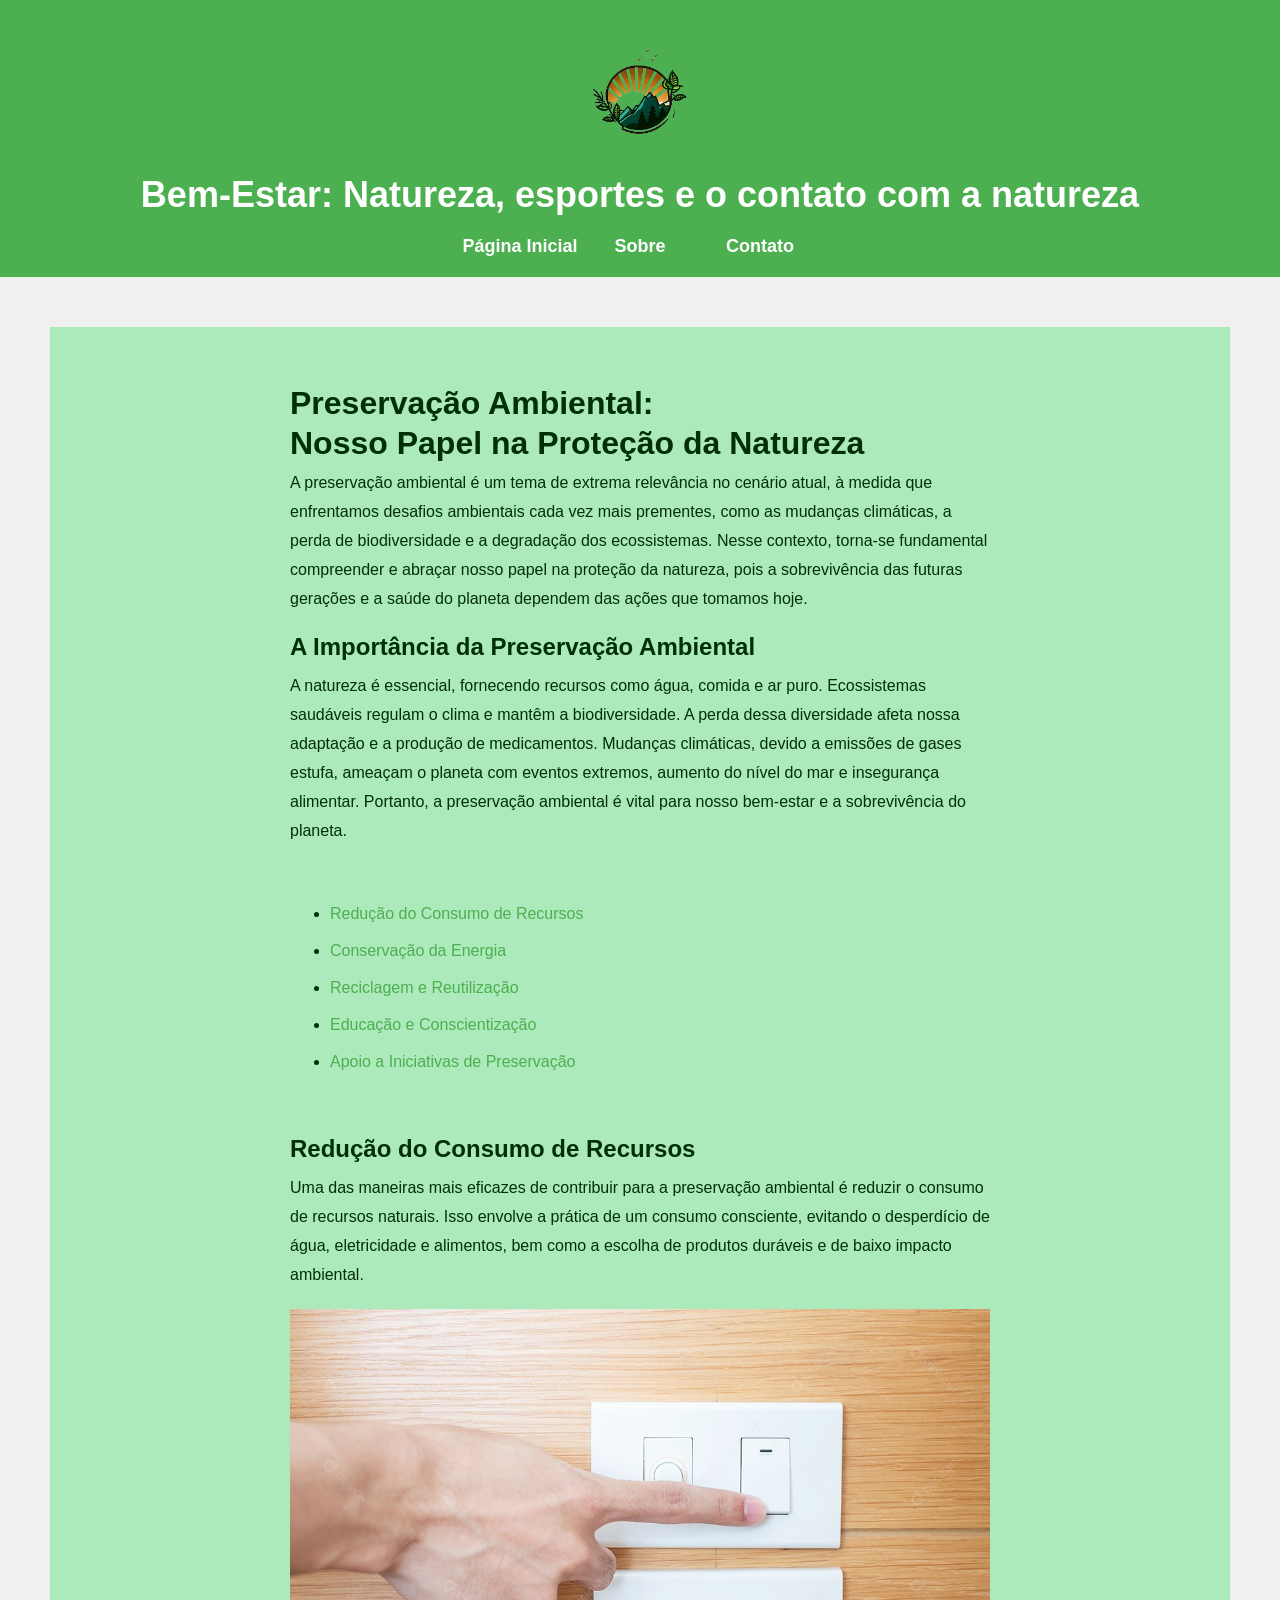
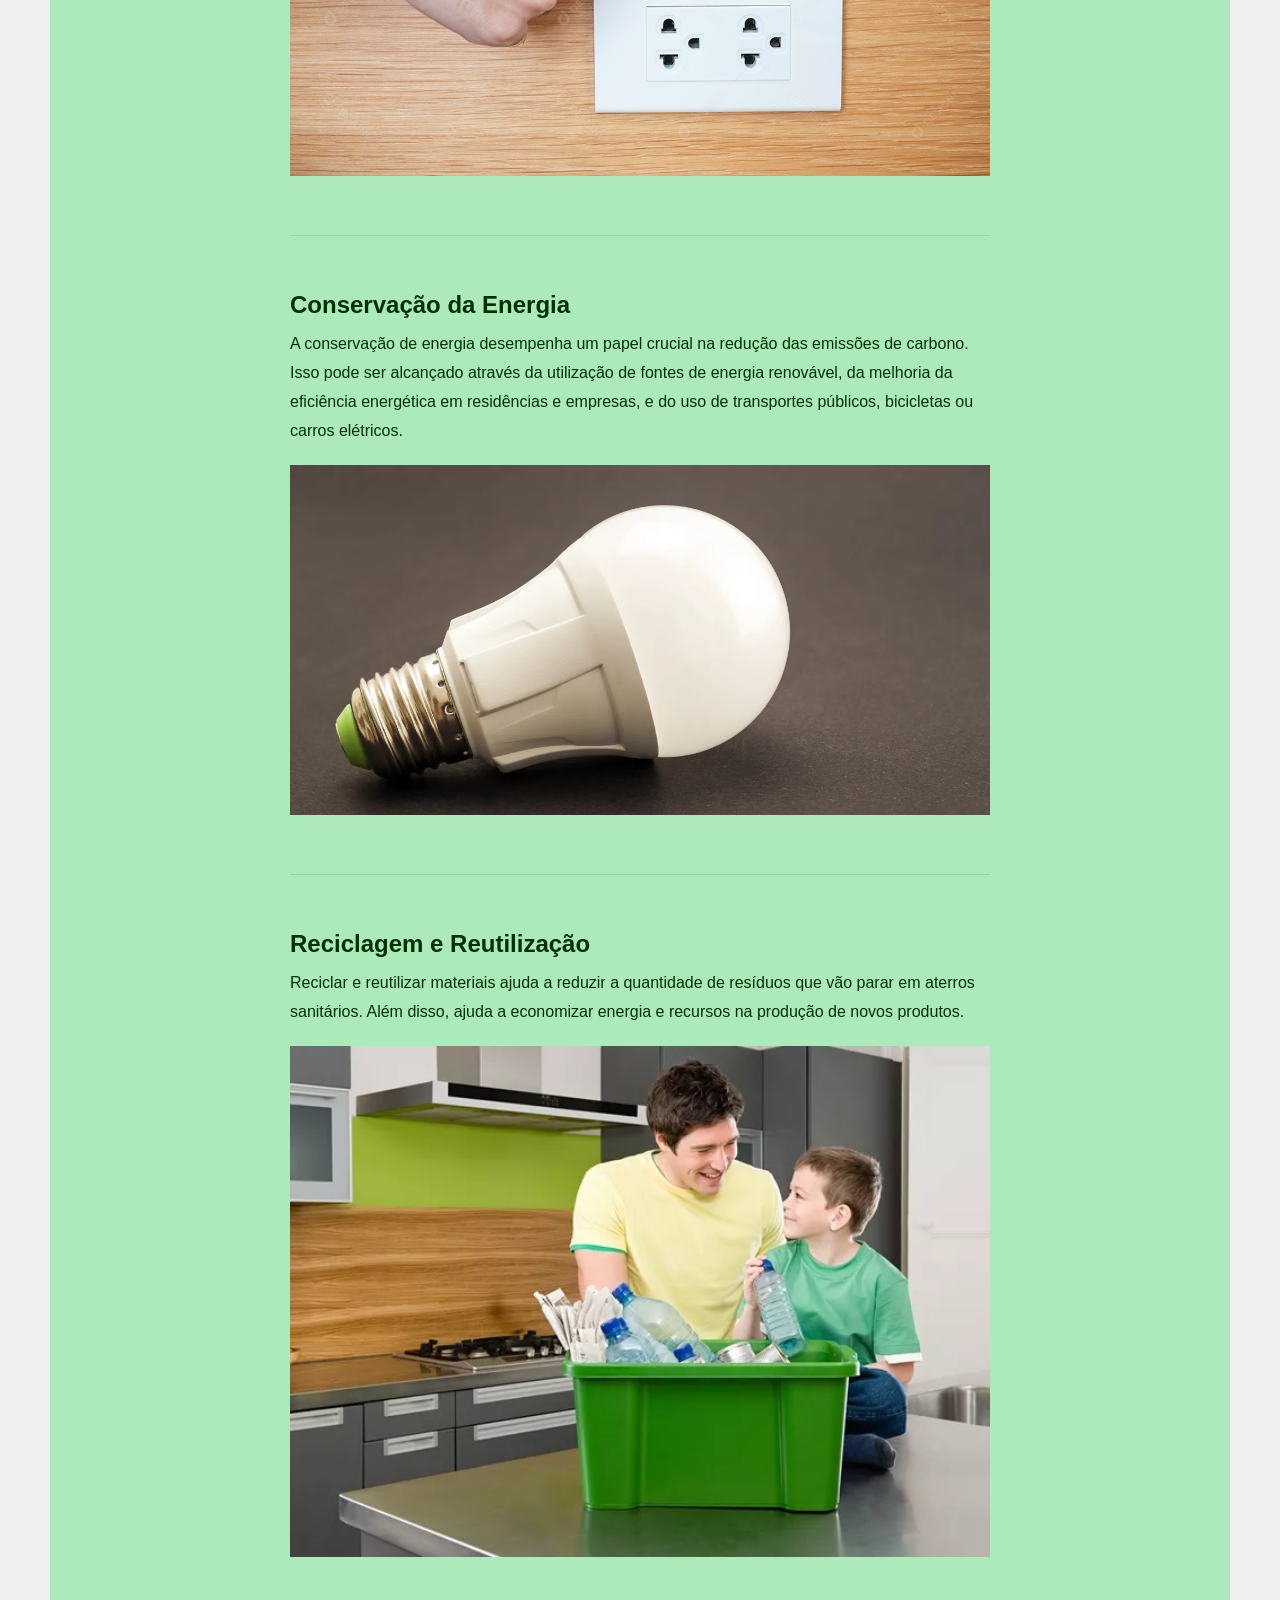
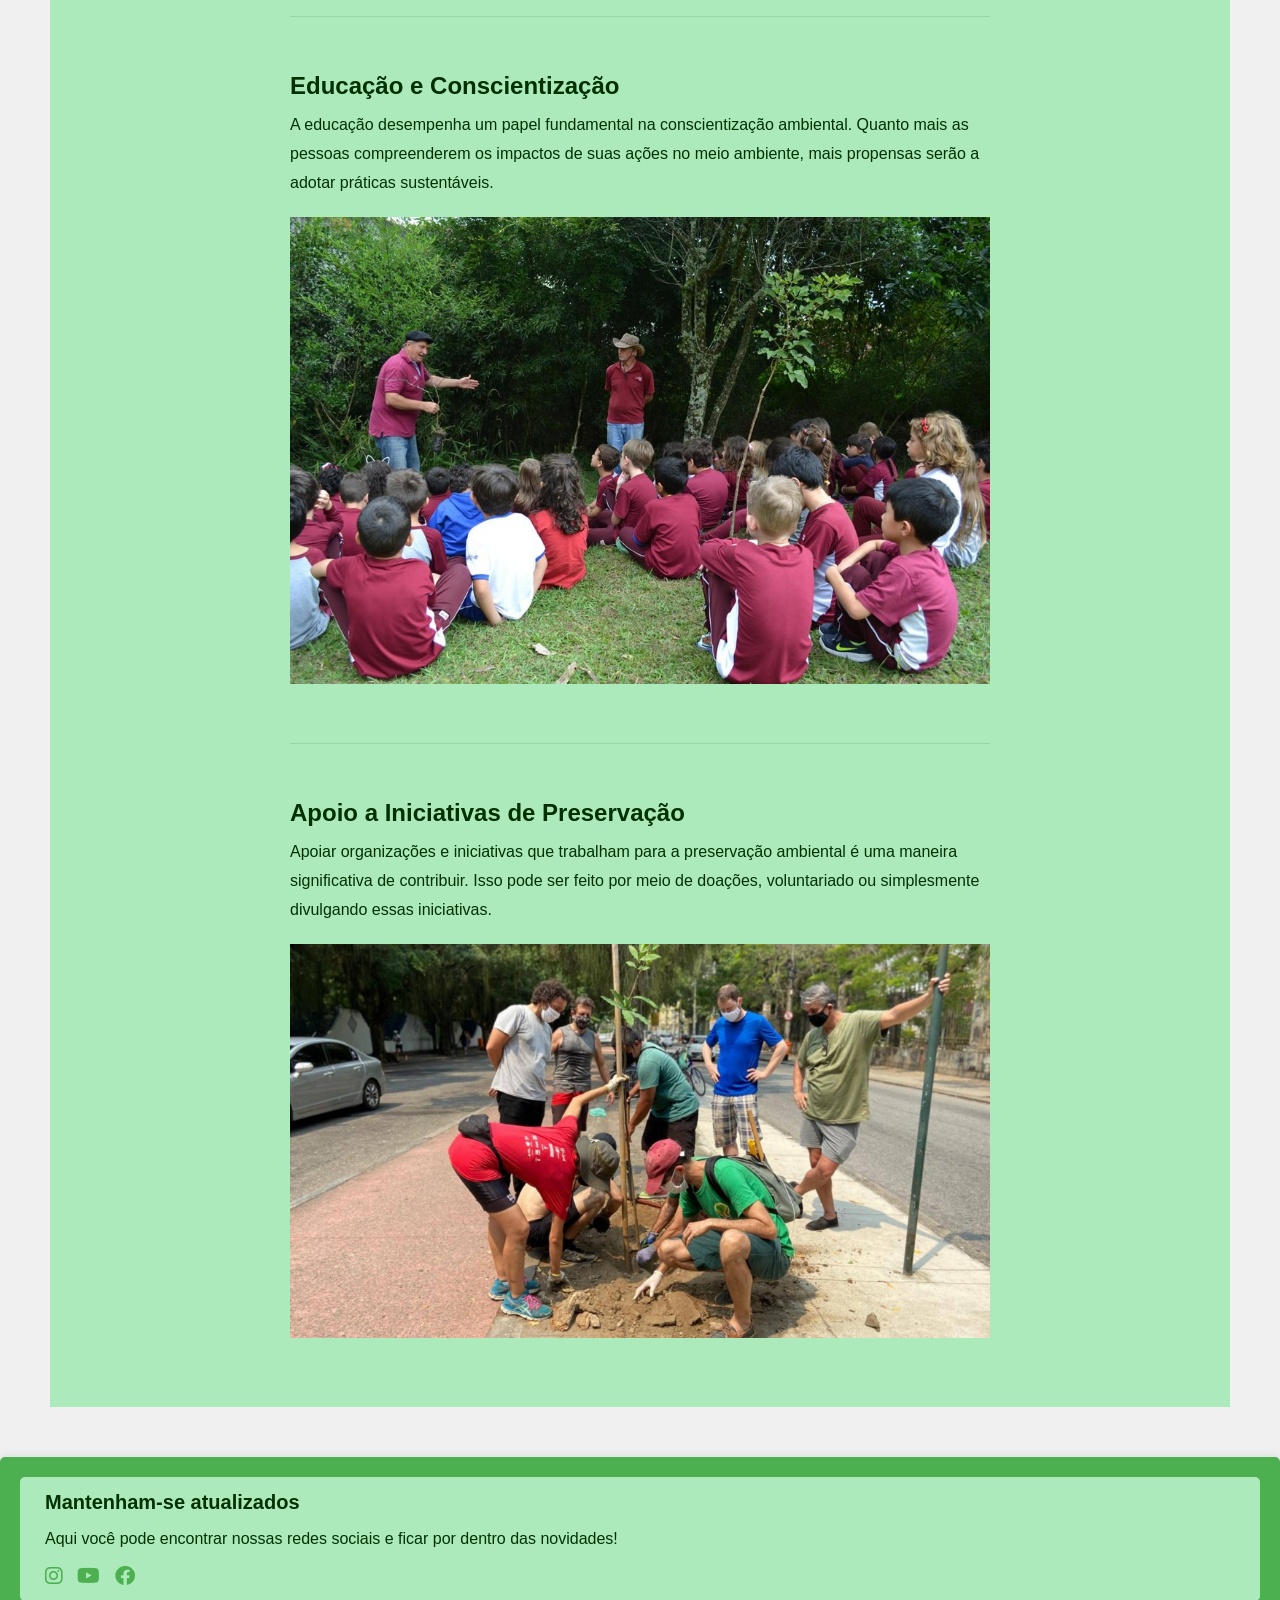
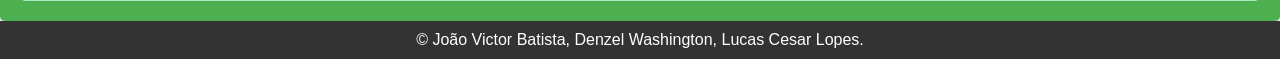
<file: natureza_2.html>
<!DOCTYPE html>
<html lang="en">

<head>
    <meta charset="UTF-8">
    <meta name="viewport" content="width=device-width, initial-scale=1.0">
    <title>Preservação Ambiental: Nosso Papel na Proteção da Natureza</title>
    <link rel="stylesheet" href="style.css">
    <link
      rel="stylesheet"
      href="https://cdnjs.cloudflare.com/ajax/libs/font-awesome/6.0.0-beta3/css/all.min.css"
    />
</head>
<header>
    <img class="logo" src="./img/logo1-removebg-preview.png" alt="" />
    <h1>Bem-Estar: Natureza, esportes e o contato com a natureza</h1>
    <nav>
        <ul>
            <li><a href="index.html">Página Inicial</a></li>
            <li><a href="sobre.html">Sobre</a></li>
            <li><a href="contato.html">Contato</a></li>
        </ul>
    </nav>
</header>
<main class="natureza">
    <div class="beneficios_ar_livre-bg">
        <h1 class="title-natureza_2">
            Preservação Ambiental:
            <p>
                Nosso Papel na Proteção da Natureza
            </p>
        </h1>
        <p>
            A preservação ambiental é um tema de extrema relevância no cenário atual, à medida que enfrentamos desafios
            ambientais cada vez mais prementes, como as mudanças climáticas, a perda de biodiversidade e a degradação
            dos ecossistemas. Nesse contexto, torna-se fundamental compreender e abraçar nosso papel na proteção da
            natureza, pois a sobrevivência das futuras gerações e a saúde do planeta dependem das ações que tomamos
            hoje.
        </p>
        <h2 class="subtext">
            A Importância da Preservação Ambiental
        </h2>
        <p>
            A natureza é essencial, fornecendo recursos como água, comida e ar puro. Ecossistemas saudáveis regulam o
            clima e mantêm a biodiversidade. A perda dessa diversidade afeta nossa adaptação e a produção de
            medicamentos. Mudanças climáticas, devido a emissões de gases estufa, ameaçam o planeta com eventos
            extremos, aumento do nível do mar e insegurança alimentar. Portanto, a preservação ambiental é vital para
            nosso bem-estar e a sobrevivência do planeta.
        </p>
        <ul>
            <li>
                <a href="#reducao" class="link">
                    Redução do Consumo de Recursos
                </a>
            </li>
            <li>
                <a href="#conservacao" class="link">
                    Conservação da Energia
                </a>
            </li>
            <li>
                <a href="#reciclagem" class="link">
                    Reciclagem e Reutilização
                </a>
            </li>
            <li>
                <a href="#educacao" class="link">
                    Educação e Conscientização
                </a>
            </li>
            <li>
                <a href="#apoio" class="link">
                    Apoio a Iniciativas de Preservação
                </a>
            </li>
        </ul>
        <section id="reducao" class="scroll-link">
            <h2> Redução do Consumo de Recursos</h2>
            <p>
                Uma das maneiras mais eficazes de contribuir para a preservação ambiental é reduzir o consumo de
                recursos naturais. Isso envolve a prática de um consumo consciente, evitando o desperdício de água,
                eletricidade e alimentos, bem como a escolha de produtos duráveis e de baixo impacto ambiental.
            </p>
            <div>
                <img src="./img/reducao.jpg" alt="Redução do Consumo de Recursos">
            </div>
        </section>
        <section id="conservacao" class="scroll-link">
            <h2>Conservação da Energia</h2>
            <p>
                A conservação de energia desempenha um papel crucial na redução das emissões de carbono. Isso pode ser
                alcançado através da utilização de fontes de energia renovável, da melhoria da eficiência energética em
                residências e empresas, e do uso de transportes públicos, bicicletas ou carros elétricos.
            </p>
            <div>
                <img src="./img/conservacao.webp" alt="Conservação da Energia">
            </div>
        </section>
        <section id="reciclagem" class="scroll-link">
            <h2> Reciclagem e Reutilização</h2>
            <p>
                Reciclar e reutilizar materiais ajuda a reduzir a quantidade de resíduos que vão parar em aterros
                sanitários. Além disso, ajuda a economizar energia e recursos na produção de novos produtos.
            </p>
            <div>
                <img src="./img/reciclagem.webp" alt="Reciclagem e Reutilização">
            </div>
        </section>
        <section id="educacao" class="scroll-link">
            <h2>Educação e Conscientização</h2>
            <p>
                A educação desempenha um papel fundamental na conscientização ambiental. Quanto mais as pessoas
                compreenderem os impactos de suas ações no meio ambiente, mais propensas serão a adotar práticas
                sustentáveis.
            </p>
            <div>
                <img src="./img/educacao.jpg" alt="Educação e Conscientização">
            </div>
        </section>
        <section id="apoio" class="scroll-link">
            <h2>Apoio a Iniciativas de Preservação</h2>
            <p>
                Apoiar organizações e iniciativas que trabalham para a preservação ambiental é uma maneira significativa
                de contribuir. Isso pode ser feito por meio de doações, voluntariado ou simplesmente divulgando essas
                iniciativas.
            </p>
            <div>
                <img src="./img/voluntarios.jpg" alt="Apoio a Iniciativas de Preservação">
            </div>
        </section>
    </div>
</main>
<aside>
    <section class="sobre-sidebar">
        <h2>Mantenham-se atualizados</h2>
        <p>
            Aqui você pode encontrar nossas redes sociais e ficar por dentro das
            novidades!
        </p>
        <div class="redes-sociais">
            <a href="#" class="social-icon"><i class="fab fa-instagram"></i></a>
            <a href="#" class="social-icon"><i class="fab fa-youtube"></i></a>
            <a href="#" class="social-icon"><i class="fab fa-facebook"></i></a>
        </div>
    </section>
</aside>
<footer>
    <p>
        &copy; João Victor Batista, Denzel Washington, Lucas Cesar Lopes.
    </p>
</footer>
</body>
<script src="./scriptNatureza.js"></script>

</html>
</file>
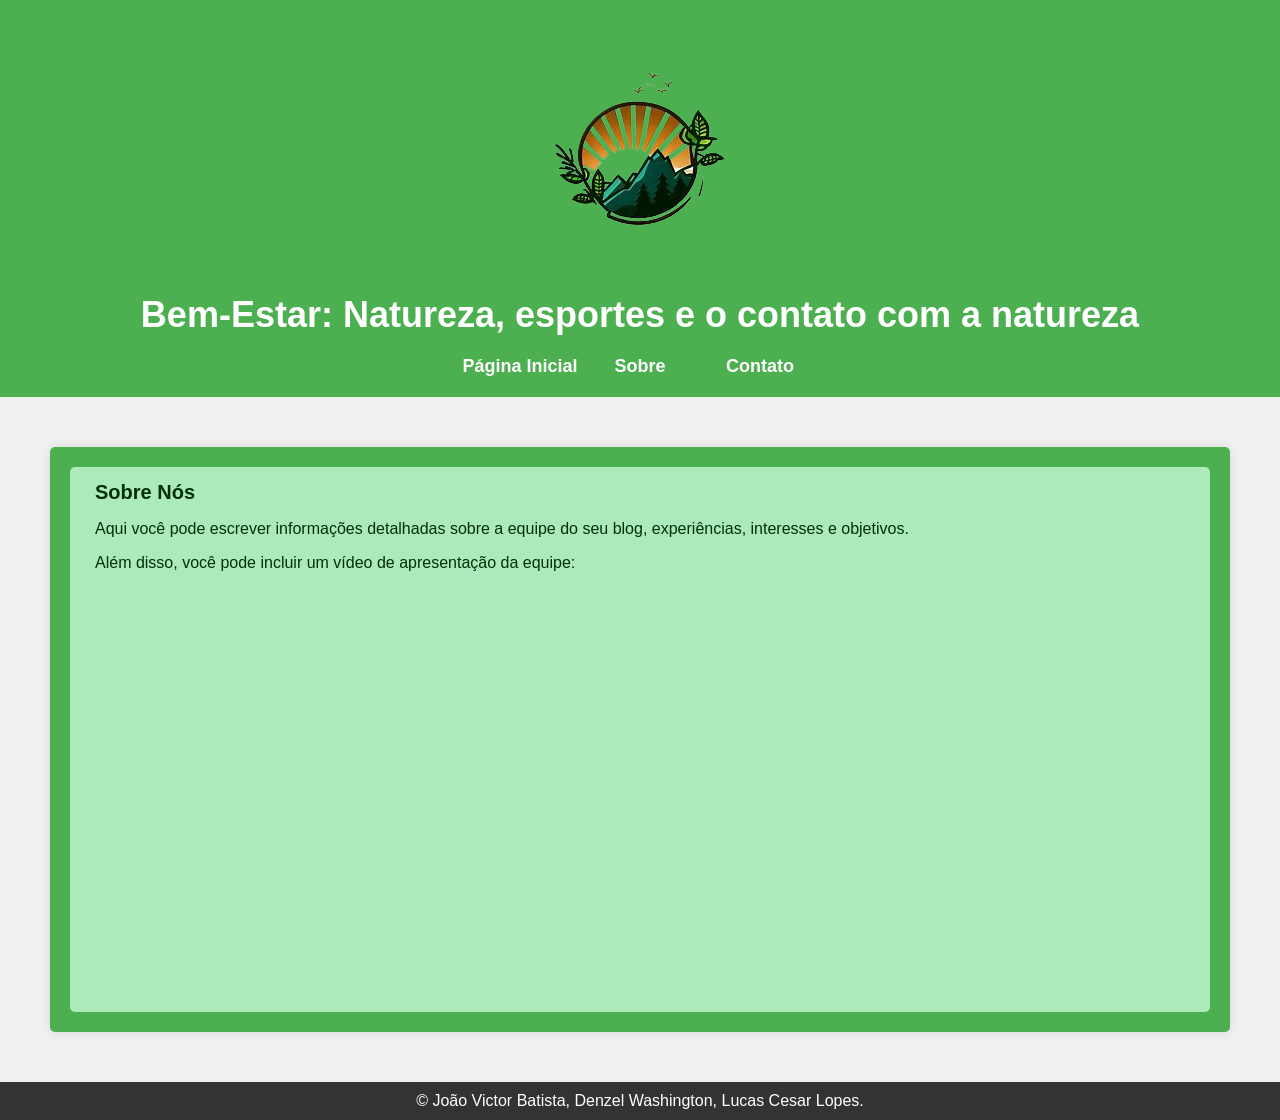
<file: sobre.html>
<!DOCTYPE html>
<html lang="pt-BR">
  <head>
    <meta charset="UTF-8" />
    <meta name="viewport" content="width=device-width, initial-scale=1.0" />
    <title>Sobre</title>
    <link rel="stylesheet" href="style.css" />
    <!-- Link para o seu arquivo CSS (style.css) -->
  </head>
  <body>
    <header>
      <img src="./img/logo1-removebg-preview.png" alt="" />
      <h1>Bem-Estar: Natureza, esportes e o contato com a natureza</h1>
      <nav>
        <ul>
          <li><a href="index.html">Página Inicial</a></li>
          <li><a href="sobre.html">Sobre</a></li>
          <li><a href="contato.html">Contato</a></li>
        </ul>
      </nav>
    </header>

    <main>
        <aside>
      <section class="sobre-sidebar">
        <h2>Sobre Nós</h2>
        <p>
          Aqui você pode escrever informações detalhadas sobre a equipe do seu
          blog, experiências, interesses e objetivos.
        </p>
        <p>Além disso, você pode incluir um vídeo de apresentação da equipe:</p>
        <iframe
          width="560"
          height="315"
          src="https://www.youtube.com/embed/seu_video"
          frameborder="0"
          allowfullscreen
        ></iframe>
    </aside>
      </section>
    </main>

    <footer>
      <p>
        &copy; João Victor Batista, Denzel Washington, Lucas Cesar Lopes.
      </p>
    </footer>
  </body>
</html>
</file>
<file: style.css>
/* Reset de estilos para zerar margens e paddings padrão do navegador */
body,
h1,
h2,
p {
  margin: 0;
  padding: 0;
}

/* Estilo para o corpo do blog */
body {
  font-family: Arial, sans-serif;
  background-color: #f0f0f0;
}

/* Estilo para o cabeçalho do blog */
header {
  background-color: #4caf50;
  /* Verde escuro */
  color: #fff;
  /* Texto branco */
  padding: 20px;
  text-align: center;
}

header h1 {
  font-size: 36px;
}

.logo {
  max-width: 150px;
}
nav{
  margin-top: 20px;
}
nav ul {
  list-style-type: none;
  max-width: 360px;
  margin: auto;
  padding-left: 0px;
  display: flex;
  align-items: center;
  flex-wrap: wrap;
  flex-direction: row;
  align-content: center;
  justify-content: space-between;
}

nav ul li {
  display: inline;
  text-align: center;
  width: 33.3333%;
}
nav ul li a{
  width: 100%;
}
nav a {
  text-decoration: none;
  color: #fff;
  font-weight: bold;
  font-size: 18px;
}

/* Estilo para o conteúdo principal */
main {
  margin: 50px;
}

.artigo {
  background-color: #fff;
  padding: 20px;
  margin-bottom: 20px;
  border-radius: 5px;
  box-shadow: 0px 0px 10px rgba(0, 0, 0, 0.1);
}

.artigo h2 {
  color: #4caf50;
  /* Verde escuro */
  font-size: 24px;
}

.artigo p {
  font-size: 16px;
}

/* Estilo para a barra lateral */
aside {
  background-color: #4caf50;
  /* Verde escuro */
  color: #fff;
  /* Texto branco */
  padding: 20px;
  border-radius: 5px;
  box-shadow: 0px 0px 10px rgba(0, 0, 0, 0.1);
}

aside h2 {
  font-size: 20px;
}

/* Estilo para o rodapé */
footer {
  background-color: #333;
  /* Cinza escuro */
  color: #fff;
  /* Texto branco */
  text-align: center;
  padding: 10px;
}

/* Estilização para botões */
button {
  background-color: #4caf50;
  /* Verde escuro */
  color: #fff;
  border: none;
  padding: 10px 20px;
  font-size: 16px;
  border-radius: 5px;
  cursor: pointer;
  transition: background-color 0.3s ease;
}

button:hover {
  background-color: #38833b;
  /* Verde mais claro */
}

/* Estilização para links */
a {
  color: #4caf50;
  /* Verde escuro */
  text-decoration: none;
  transition: color 0.3s ease;
}

a:hover {
  color: #275b29;
  /* Verde mais escuro (explicação: é link, geralmente fica mais escuro ou troca a cor) */
}

/* Estilização para o vídeo incorporado */
iframe {
  width: 100%;
  height: 400px;
  border: none;
  margin-top: 20px;
}

/* Estilização para a seção de contato */
.contato section{
  margin-top: 55px;
  margin-bottom: 100px;
  background-color: #ffffff;
  padding: 30px;
  box-shadow: 2px 2px 2px 2px rgba(0, 0, 0, 0.1);
  border-radius: 5px;
  max-width: 700px;
  margin-left: auto;
  margin-right: auto;
}
.contato form {
  display: flex;
  justify-content: center;
  flex-direction: column;
  align-items: center;
  max-width: 700px;
  margin: auto;
}
.contato form button{
  margin-top: 30px;
}
.contato label {
  margin-bottom: 10px;
}

.contato label span {
  color: red;
}

.contato input,
.contato textarea {
  padding: 5px 7px;
  box-shadow: 0px 2px 2px 1px rgba(0, 0, 0, 0.1);
  border: 1px solid rgba(0, 0, 0, 0.3);
  border-radius: 4px;
}
.contato textarea{
  min-height: 70px;
}
.contato input:focus-visible,
.contato textarea:focus-visible {
  outline: none;
}

.contato h2,
.contato p {
  text-align: center;
  margin-bottom: 15px;
}

.contato form div {
  width: 100%;
  display: flex;
  flex-direction: column;
  margin-bottom: 20px;
}

.contato button {
  width: 30%;
  max-width: 170px;
}

.contato-sidebar {
  background-color: #f0f0f0;
  padding: 20px;
  border-radius: 5px;
  box-shadow: 0px 0px 10px rgba(0, 0, 0, 0.1);
}

.contato-sidebar form {
  margin-top: 20px;
}

/* Ajuste de layout para a barra lateral */
aside {
  flex-basis: 30%;
  padding-left: 20px;
}

/* Ajuste de layout para o conteúdo principal */
main {
  flex-basis: 60%;
}

.sobre-sidebar {
  background-color: #adeabb;
  padding: 10px 25px;
  border-radius: 5px;
  color: #013103;
  /* Verde escuro */
  line-height: 1.5;
}
.sobre-sidebar p{
  margin-top: 10px;
}
/* Estilo para o carrossel */

.carrossel-container {
  position: relative;
  max-width: 800px;
  margin: 0 auto;
  overflow: hidden;
  background-color: #cff2c1;
  padding: 20px 20px 40px 20px;
  border-radius: 10px;
  /* Bordas mais arredondadas */
  text-align: center;
  /* Centralizar o texto */
  max-width: 400px;
}

.carrossel {
  display: flex;
  transition: transform 0.5s ease;
}

.carrossel-item {
  flex: 0 0 100%;
  max-width: 100%;
  padding: 20px 20px 10px 20px;
  box-sizing: border-box;
  color: #4caf50;
  /* Verde escuro */
  line-height: 1.5;
  display: flex;
  flex-direction: column;
  justify-content: space-around;
}

.carrossel-item h2 {
  line-height: 32px;
  margin-bottom: 20px;
  margin-top: 20px;
}

.carrossel-item a {
  margin-top: 15px;
  margin-bottom: 15px;
}

.carrossel-item img {
  width: 100%;
  max-height: 300px;
  border-radius: 5px;
}

/* Estilo para os botões de navegação do carrossel */
.buttons{
  display: flex;
  justify-content: space-around;
}
.carrossel-button {
  background-color: #4caf50;
  color: #fff;
  border: none;
  padding: 5px 10px;
  font-size: 16px;
  border-radius: 5px;
  cursor: pointer;
  transition: background-color 0.2s ease;
  width: 30%;
}

.carrossel-button:hover {
  background-color: #38833b;
}

.prev-button {
  left: 30px;
}

.next-button {
  right: 30px;
}
.redes-sociais{
  margin-top: 10px;
}
.social-icon {
  background-color: transparent;
  font-size: 20px;
  margin-right: 10px;
}

/* pagina natureza */
.natureza{
  background-color: #adeabb;
}
.natureza .scroll-link{
  margin-top: 55px;
  padding-bottom: 55px;
  border-bottom: solid 1px rgba(0, 0, 0, 0.1);
}
.natureza #fortaleza_dos_relacionamentos{
  margin-top: 55px;
  padding-bottom: 55px;
}
.natureza p{
  line-height: 29px;
}
.natureza ul{
  margin-bottom: 50px;
  margin-top: 50px;
  max-width: 300px;
}
.natureza ul li{
  line-height: 37px;
}
.natureza .beneficios_ar_livre-bg{
  background-color: #adeabb;
  padding: 10px 25px;
  border-radius: 5px;
  color: #013103;
  max-width: 700px;
  margin: auto;
}
.natureza h1{
  padding-top: 40px;
  margin-bottom: 10px;
}
.natureza h2{
  margin-top: 0px;
  margin-bottom: 10px;
}
.natureza section p{
  margin-top: 10px;
  padding-bottom: 20px;
}
.natureza img{
  width: 100%;
}
/* pagina natureza_2 */
.title-natureza_2{
  line-height: 52px;
}
.subtext{
  margin-top: 20px !important;
}
#apoio{
  border-bottom: none !important;

}
</file>
<file: exercicios.css>
body, h1, h2, p {
    margin: 0;
    padding: 0;
}

/* Estilo para o corpo do blog */
body {
    font-family: Arial, sans-serif;
    background-color: #f0f0f0;
    text-align: center; /* Centraliza todo o conteúdo */
}

/* Estilo para o cabeçalho do blog */
header {
    background-color: #4caf50;
    color: #fff;
    padding: 20px;
    text-align: center;
}

h1 {
    font-size: 36px;
}

/* Estilo para a logo no cabeçalho */
.logo {
    max-width: 150px;
    display: block;
    margin: 0 auto; /* Centraliza a logo horizontalmente */
}

nav {
    margin-top: 20px;
}

/* Estilo para a barra de navegação */
nav ul {
    list-style-type: none;
    max-width: 360px;
    margin: 0 auto; /* Centraliza a lista horizontalmente */
    padding-left: 0px;
    display: flex;
    align-items: center;
    justify-content: space-between;
}

nav ul li {
    text-align: center;
    width: 25%; /* Alterado para 25% para melhor acomodar 4 itens */
}

nav ul li a {
    text-decoration: none;
    color: #fff;
    font-weight: bold;
    font-size: 18px;
}

/* Estilo para o conteúdo principal */
main {
    margin: 50px auto; /* Centraliza o conteúdo principal horizontalmente */
    max-width: 800px; /* Limita a largura máxima do conteúdo principal */
}

/* Estilo para a barra lateral */
aside {
    text-align: center;
    background-color: #4caf50;
    color: #fff;
    padding: 20px;
    border-radius: 5px;
    box-shadow: 0px 0px 10px rgba(0, 0, 0, 0.1);
}

aside h2 {
    font-size: 20px;
}

/* Estilo para o rodapé */
footer {
    background-color: #333;
    color: #fff;
    text-align: center;
    padding: 10px;
}

/* Estilo para a container */
.container {
    margin: 0 auto;
    overflow: hidden;
    border-radius: 10px;
    text-align: center;
    max-width: 90%;
    display: flex;
    flex-direction: column;
    align-items: center;
}

/* Estilo para elementos com a classe 'style' */
.style {
    width: 60%;
}

/* Estilo para elementos com a classe 'divider' */
.divider {
    background-color: #e0ffe0;
    padding: 20px;
    border-radius: 5px;
    width: 100%;
}

/* Estilo para elementos com a classe 'green-box' */
.green-box {
    background-color: #b6ff99;
    padding: 10px;
    border-radius: 5px;
    margin: 10px 0;
}
</file>
